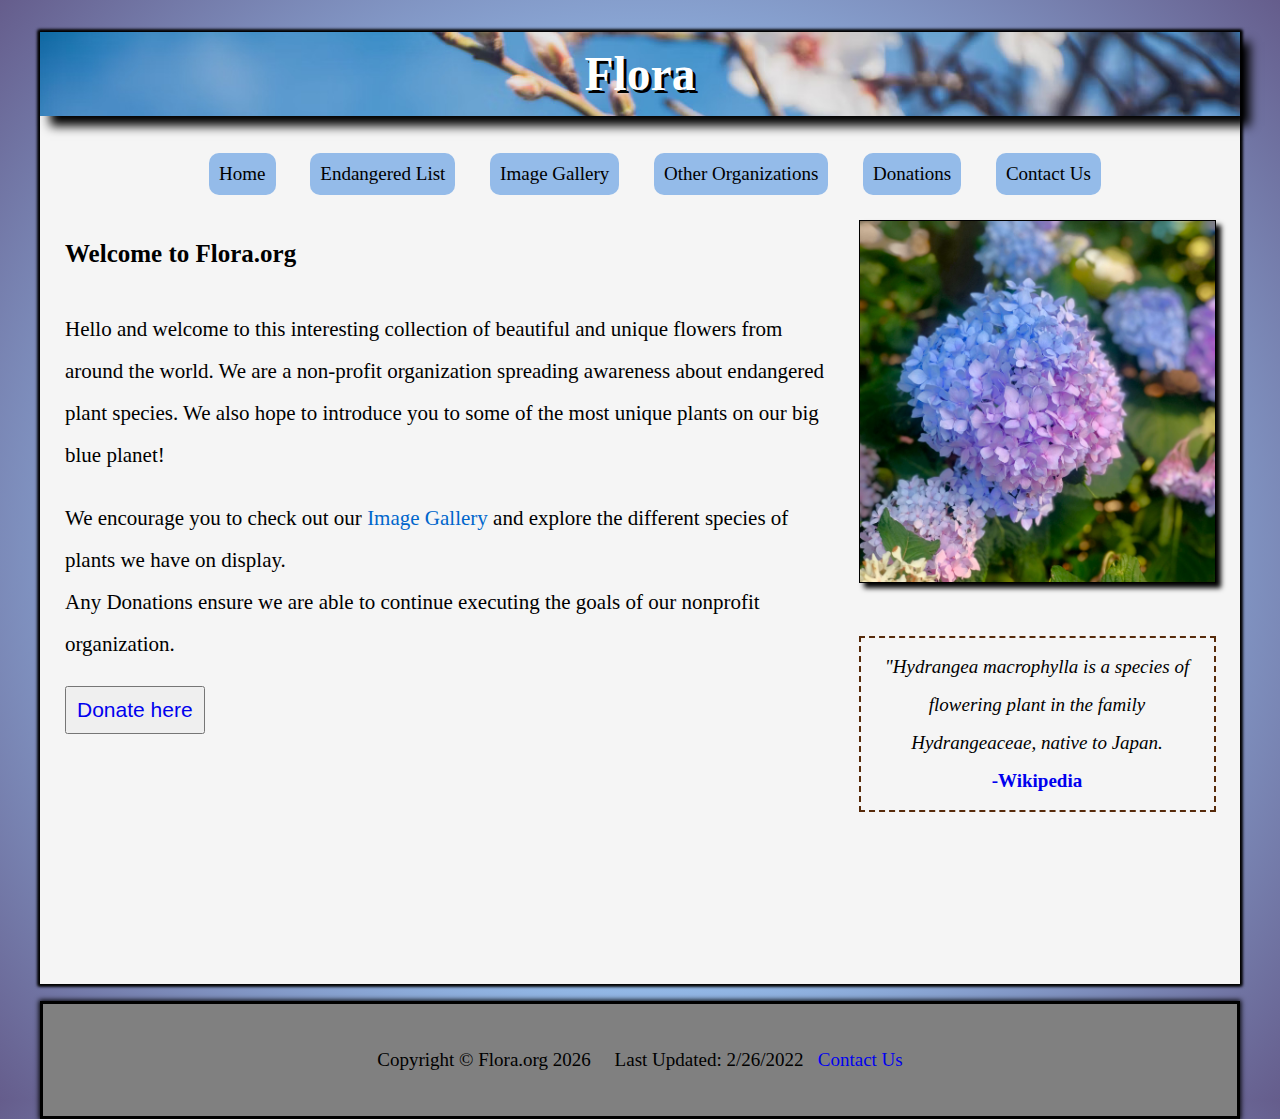
<file: index.html>
<!DOCTYPE html>
<html lang="en">
<head>
    <meta charset="UTF-8">
    <meta name="viewport" content="width=device-width, initial-scale=1">
    <link href="/styles.css" rel="stylesheet">
    <link href="/orglogo/logo.jpg" rel="icon" type="image/jpg">
    <title>Project Website</title>
</head>
<body>
     <div class="wrapper">   
        <header>
            <h1 id="header">Flora</h1>

            <nav>
                <a href="index.html">Home</a>
                <a href="/subPages/endangered.html">Endangered List</a>
                <a href="/subPages/imagegallery.html">Image Gallery</a>
                <a href="/subPages/otherorgs.html">Other Organizations</a>
                <a href="/subPages/donation.html">Donations</a>
                <a href="/subPages/contacts.html">Contact Us</a>
                
            </nav>
        </header>

            <main>
                <div class="main-content">
                            <div class="subheading1"><h4 style="font-size: 25px;">Welcome to Flora.org</h4>
                                <p>Hello and welcome to this interesting collection of beautiful and unique flowers from around the world. We are a non-profit organization spreading awareness about endangered plant species. We also hope to introduce you to some of the most unique plants on our big blue planet! </p>
                                <p>We encourage you to check out our <a href="/subPages/imagegallery.html" style="text-decoration:none; color: #0066cc;">Image Gallery</a> and explore the different species of plants we have on display. <br>Any Donations ensure we are able to continue executing the goals of our nonprofit organization.</p>
                            </div>

                            <div class="donation-btn"><button><a href="/subPages/donation.html#donations" style="text-decoration: none;">Donate here</a></button></div>
                            
                </div>        

                    <div class="sidebar">
                        <a href="https://unsplash.com/photos/xyXyha8Mh1g" target="_blank" title="Photograph source page">
                        <img id="sidebar-image" src="/images/mainpage.jpg" alt="Image of a blue and pink/purple handrangea flower.">     
                        </a>    
                

                    
                        
                        <p id="sidebar-text">
                            "Hydrangea macrophylla is a species of flowering plant in the family Hydrangeaceae, native to Japan. <a href="https://en.wikipedia.org/wiki/Hydrangea_macrophylla" target="_blank" id="artist-link" style="text-decoration:none;">-Wikipedia</a>
                        </p>
                    </div>    

                    
                
                
                                
                        
                        

            </main>
        
            <div class="footer"><footer>Copyright &copy; Flora.org <span id="currentYear"></span> &nbsp;&nbsp;&nbsp; Last Updated: 2/26/2022 &nbsp;&nbsp;<a href="/subPages/contacts.html" style="text-decoration:none;">Contact Us</a></footer></div>
    </div>    

<script>
    var date = new Date();
    var year = date.getFullYear();
    document.getElementById('currentYear').innerHTML = year; 
</script>


</body> 
</html>
</file>
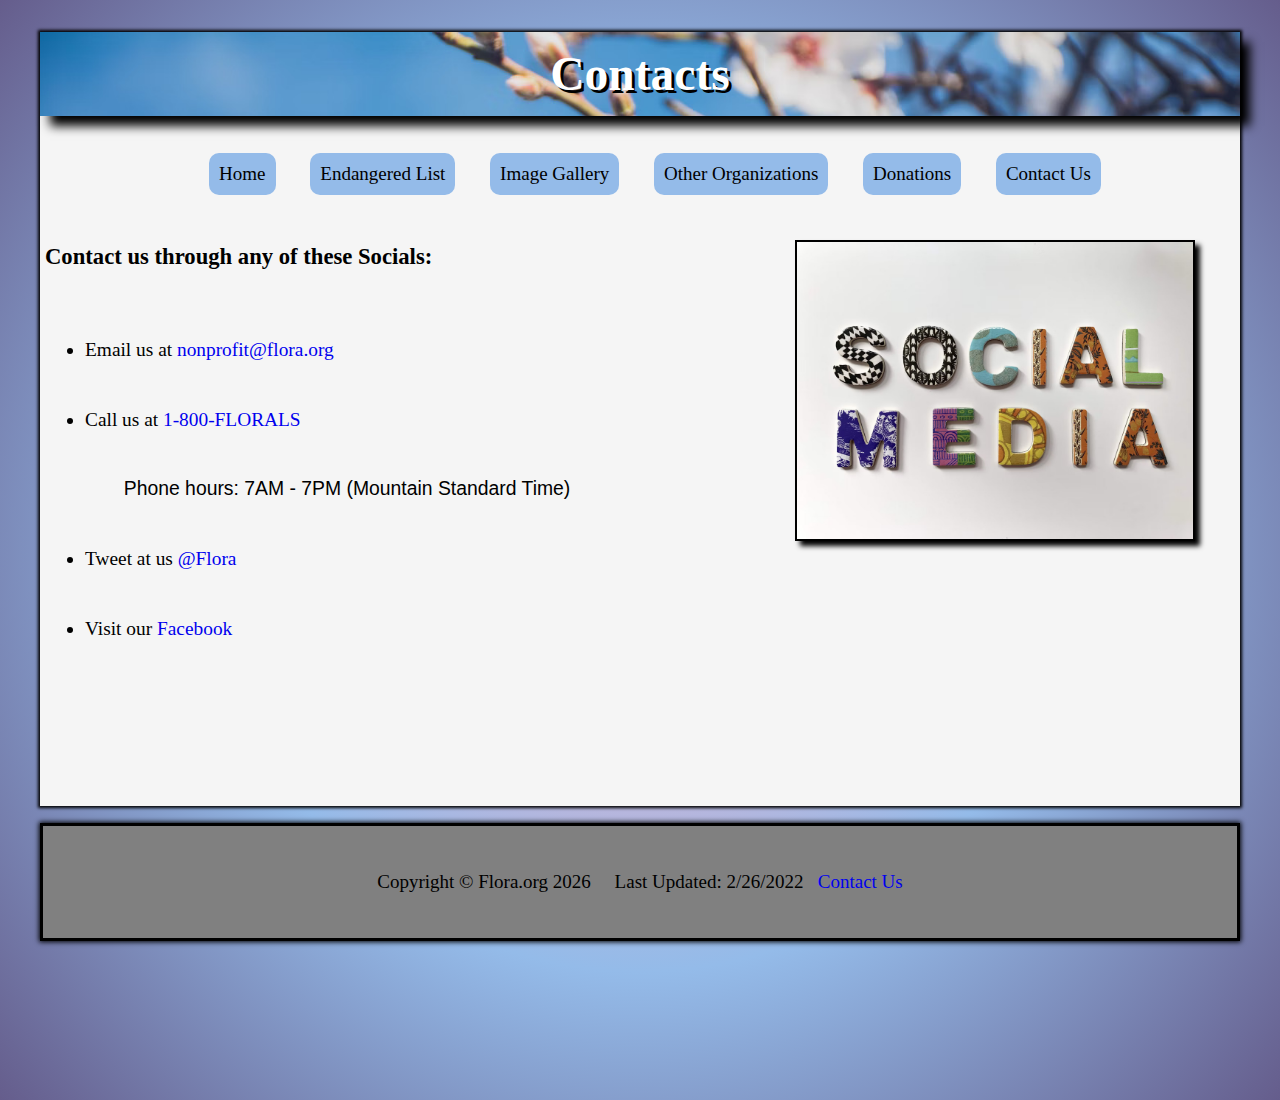
<file: subPages/contacts.html>
<!DOCTYPE html>
<html lang="en">
<head>
    <meta charset="UTF-8">
    <link href="/orglogo/logo.jpg" rel="icon" type="image/jpg">
    <meta name="viewport" content="width=device-width, initial-scale=1">
    <link href="/styles.css" rel="stylesheet">
    <link href="/orglogo/logo.jpg" rel="icon" type="image/jpg">
    <title>Contacts</title>
</head>
<body>
    <div class="contacts-banner">
        <header>
            <h1 id="contacts-header">Contacts</h1>

            <nav>
                <a href="/index.html">Home</a>
                <a href="endangered.html">Endangered List</a>
                <a href="imagegallery.html">Image Gallery</a>
                <a href="otherorgs.html">Other Organizations</a>
                <a href="donation.html">Donations</a>
                <a href="contacts.html">Contact Us</a>
                
            </nav>  
        </header> 
    </div>

   <main class="contacts-flex">

    <a href="https://unsplash.com/photos/CNbRsQj8mHQ" target="_blank">
        <img id="contacts-image"src="/images/contactus.jpg" alt="Image of text 'Contact Us' arranged with cube blocks" width="400">
    </a>

    <div class="contacts-main">

    <h3>Contact us through any of these Socials:</h3>
    <ul class="contacts-links">
        <li>Email us at <a href="mailto:osan2@student.cccs.edu">nonprofit@flora.org</a></li>
        <li>Call us at <a href="tel:777-777-7777">1-800-FLORALS</a></li>
        <p id="contacts-hours" style="font-family:Arial, Helvetica, sans-serif">Phone hours: 7AM - 7PM (Mountain Standard Time)</p>
        <li>Tweet at us <a href="https://www.twitter.com" target="_blank">@Flora</a></li>
        <li>Visit our <a href="https://www.facebook.com" target="_blank">Facebook</a></li>
    </ul>

    

    </div>

   </main>

   <div class="footer"><footer>Copyright &copy; Flora.org <span id="currentYear"></span> &nbsp;&nbsp;&nbsp; Last Updated: 2/26/2022 &nbsp;&nbsp;<a href="/subPages/contacts.html" style="text-decoration:none;">Contact Us</a></footer></div>
   
   <script>
    var date = new Date();
    var year = date.getFullYear();
    document.getElementById('currentYear').innerHTML = year; 
</script>
</body>
</html>
</file>
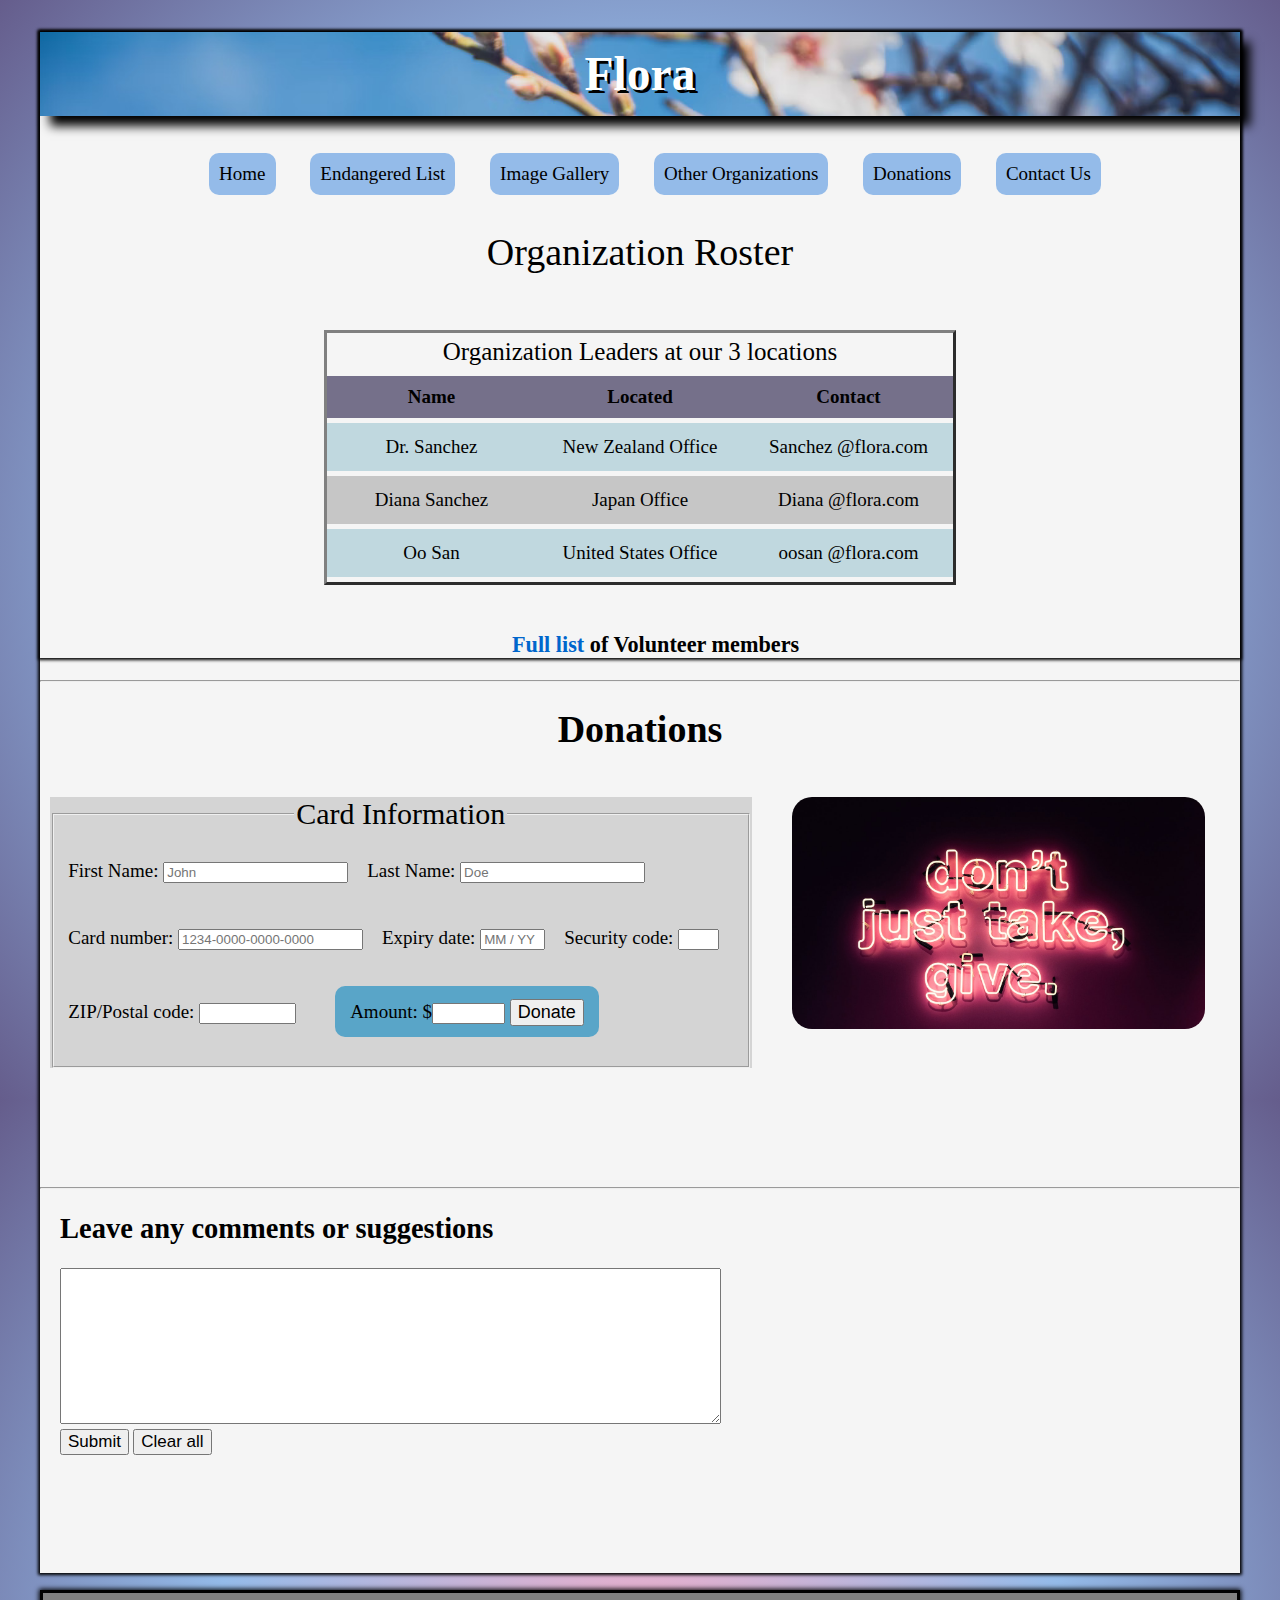
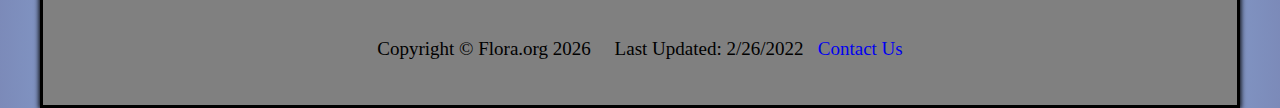
<file: subPages/donation.html>
<!DOCTYPE html>
<html lang="en">
<head>
    <meta charset="UTF-8">
    <link href="/orglogo/logo.jpg" rel="icon" type="image/jpg">
    <meta name="viewport" content="width=device-width, initial-scale=1.0">
    <link href="/styles.css" rel="stylesheet">
    <title>Donations</title>
    <script
src="https://ajax.googleapis.com/ajax/libs/jquery/3.2.1/jquery.min.js">
</script>
<script>
$(document).ready(function() {
   $('#more').click(function(){
       $('.details').slideToggle();
   });
});
</script>
</head>
<body>
    
    <div class="wrapper">   
        <header>
            <h1 id="header">Flora</h1>

            <nav>
                <a href="../index.html">Home</a>
                <a href="/subPages/endangered.html">Endangered List</a>
                <a href="/subPages/imagegallery.html">Image Gallery</a>
                <a href="/subPages/otherorgs.html">Other Organizations</a>
                <a href="/subPages/donation.html">Donations</a>
                <a href="/subPages/contacts.html">Contact Us</a>
                
            </nav>
        </header>
        <main></main>
    
        <h1 style="text-align:center; font-weight: 500;">Organization Roster</h1>
        <div class="table">
        <table border="3">
        <caption>Organization Leaders at our 3 locations</caption>
            <tr>
                <th id="name" scope="col">Name</th>
                <th id="location" scope="col">Located</th>
                <th id="contact" scope="col">Contact</th>
            </tr>
            <tr>
                <td headers="name">Dr. Sanchez</td>
                <td headers="location">New Zealand Office</td>
                <td headers="contact">Sanchez @flora.com</td>
            </tr>
            <tr>
                <td headers="name">Diana Sanchez</td>
                <td headers="location">Japan Office</td>
                <td headers="contact">Diana @flora.com</td>
            </tr>
            <tr>
                <td headers="name">Oo San</td>
                <td headers="location">United States Office</td>
                <td headers="contact">oosan @flora.com</td>
            </tr>
        </table>
        </div>

<!-- Hidden Tables -->


        <div class="volunteer-link">
        <h3 id="full-list"><a id="more" title="Click for the full list of our volunteers">Full list</a> of Volunteer members</h3></div>

        <div class="details">
            <table border="2" class="volunteer-table">
            <caption>Flora  Volunteer members</caption>
                <tr>
                    <th>Name</th>
                    <th>Located</th>
                    <th>Contact</th>
                <tr>
                <tr>
                    <td>Itzel Howe</td>
                    <td>United States Office</td>
                    <td>contact @flora.com</td>
                </tr>
                <tr>
                    <td>Linda Jarvis</td>
                    <td>Japan Office</td>
                    <td>contact @flora.com</td>
                </tr>
                <tr>
                    <td>Cheyenne Woods</td>
                    <td>New Zealand Office</td>
                    <td>contact @flora.com</td>
                </tr>
                <tr>
                    <td>Devan Serrano</td>
                    <td>Japan Office</td>
                    <td>contact @flora.com</td>
                </tr>
                <tr>
                    <td>Amira Dickerson</td>
                    <td>New Zealand Office</td>
                    <td>contact @flora.com</td>
                </tr>
                <tr>
                    <td>Ainsley Walsh</td>
                    <td>United States Office</td>
                    <td>contact @flora.com</td>
                </tr>
                <tr>
                    <td>Alfonso Shields</td>
                    <td>New Zealand Office</td>
                    <td>contact @flora.com</td>
                </tr>
                <tr>
                    <td>Connor Olson</td>
                    <td>United States Office</td>
                    <td>contact @flora.com</td>
                </tr>
                <tr>
                    <td>Aliyah Ramirez</td>
                    <td>Japan Office</td>
                    <td>contact @flora.com</td>
                </tr>
        
                
            </table>

        </div>

    </div><hr id="donations">

    <h1 style="text-align:center; padding-bottom:10px;">Donations</h1><div class="donation-grid">
    <div class="donation-form">

        <form name="donation-form" method="post" id="donation-form" action="http://webdevbasics.net/scripts/demo.php">

            <fieldset>
                <legend>Card Information</legend><br>
                <label for="fname">First Name: <input type="text" name="fname" id="fname" required="required" placeholder="John"></label>
&nbsp;&nbsp;
                <label for="lname">Last Name: <input type="text" name="lname" id="lname" required="required" placeholder="Doe"></label>

                <br><br><br>

                <label for="card-number" style="margin-top: 20px;">Card number: <input type="tel" name="card-number" id="card-number" placeholder="1234-0000-0000-0000" required="required"></label>
&nbsp;&nbsp;
                <label for="expiry-date">Expiry date: <input type="tel" name="expiry-date" id="expiry-date" placeholder="MM / YY" size="5" required="required"></label>
&nbsp;&nbsp;
                <label for="security-code">Security code: <input type="tel" name="security-code" id="security-code" size="2" required="required"></label>
&nbsp;&nbsp;<br><br><br>
                <label for="postal-code">ZIP/Postal code: <input type="tel" name="postal-code" id="postal-code" required="required" size="9"></label>
&nbsp;&nbsp;
                <div class="pay-button" style="display: inline;"><label for="amount">Amount: $<input type="tel" name="amount" id="amount" required="required" size="6"></label>

                <label for="pay"><input type="submit" value="Donate" name="pay" id="pay" required="required" style="font-size: 18px;"></label></div>

            </fieldset>
        </form>
        </div>
        
        <img id="donate-img" src="/images/donate1.jpg" alt="Monetary change in hands with a caption of 'make a change'" title="Photo by @fkaregan">

        <img id="hidden-donate-img" src="/images/donate1.jpg" alt="Monetary change in hands with a caption of 'make a change'" title="Photo by @fkaregan">

    </div>
<hr>
        <div class="comments-section" id="comments">
            <h2>Leave any comments or suggestions</h2>
        <form name="comments" id="comments" method="post"  action="http://webdevbasics.net/scripts/demo.php">
            <!-- http://webdevbasics.net/scripts/demo.php -->
            
            <div class="comments-grid">

                <div class="textarea"><label for="comments">
                    <textarea name="comments" id="comments" cols="80" rows="10"></textarea>
                </label></div>

                <label for="comments-submit" id="comments-submit">
                    <input type="submit" id="comments-submit" value="Submit">
                </label>
                <label for="comments-reset" id="comments-reset">
                    <input type="reset" value="Clear all" id="comments-reset">
                </label>
            </div>
            
        </form>
    </div>













        






    

   
 
</main>
<div class="footer"><footer>Copyright &copy; Flora.org <span id="currentYear"></span> &nbsp;&nbsp;&nbsp; Last Updated: 2/26/2022 &nbsp;&nbsp;<a href="/subPages/contacts.html" style="text-decoration:none;">Contact Us</a></footer></div>

<script>
    var date = new Date();
    var year = date.getFullYear();
    document.getElementById('currentYear').innerHTML = year; 
</script>

</div>
</body>
</html>
</file>
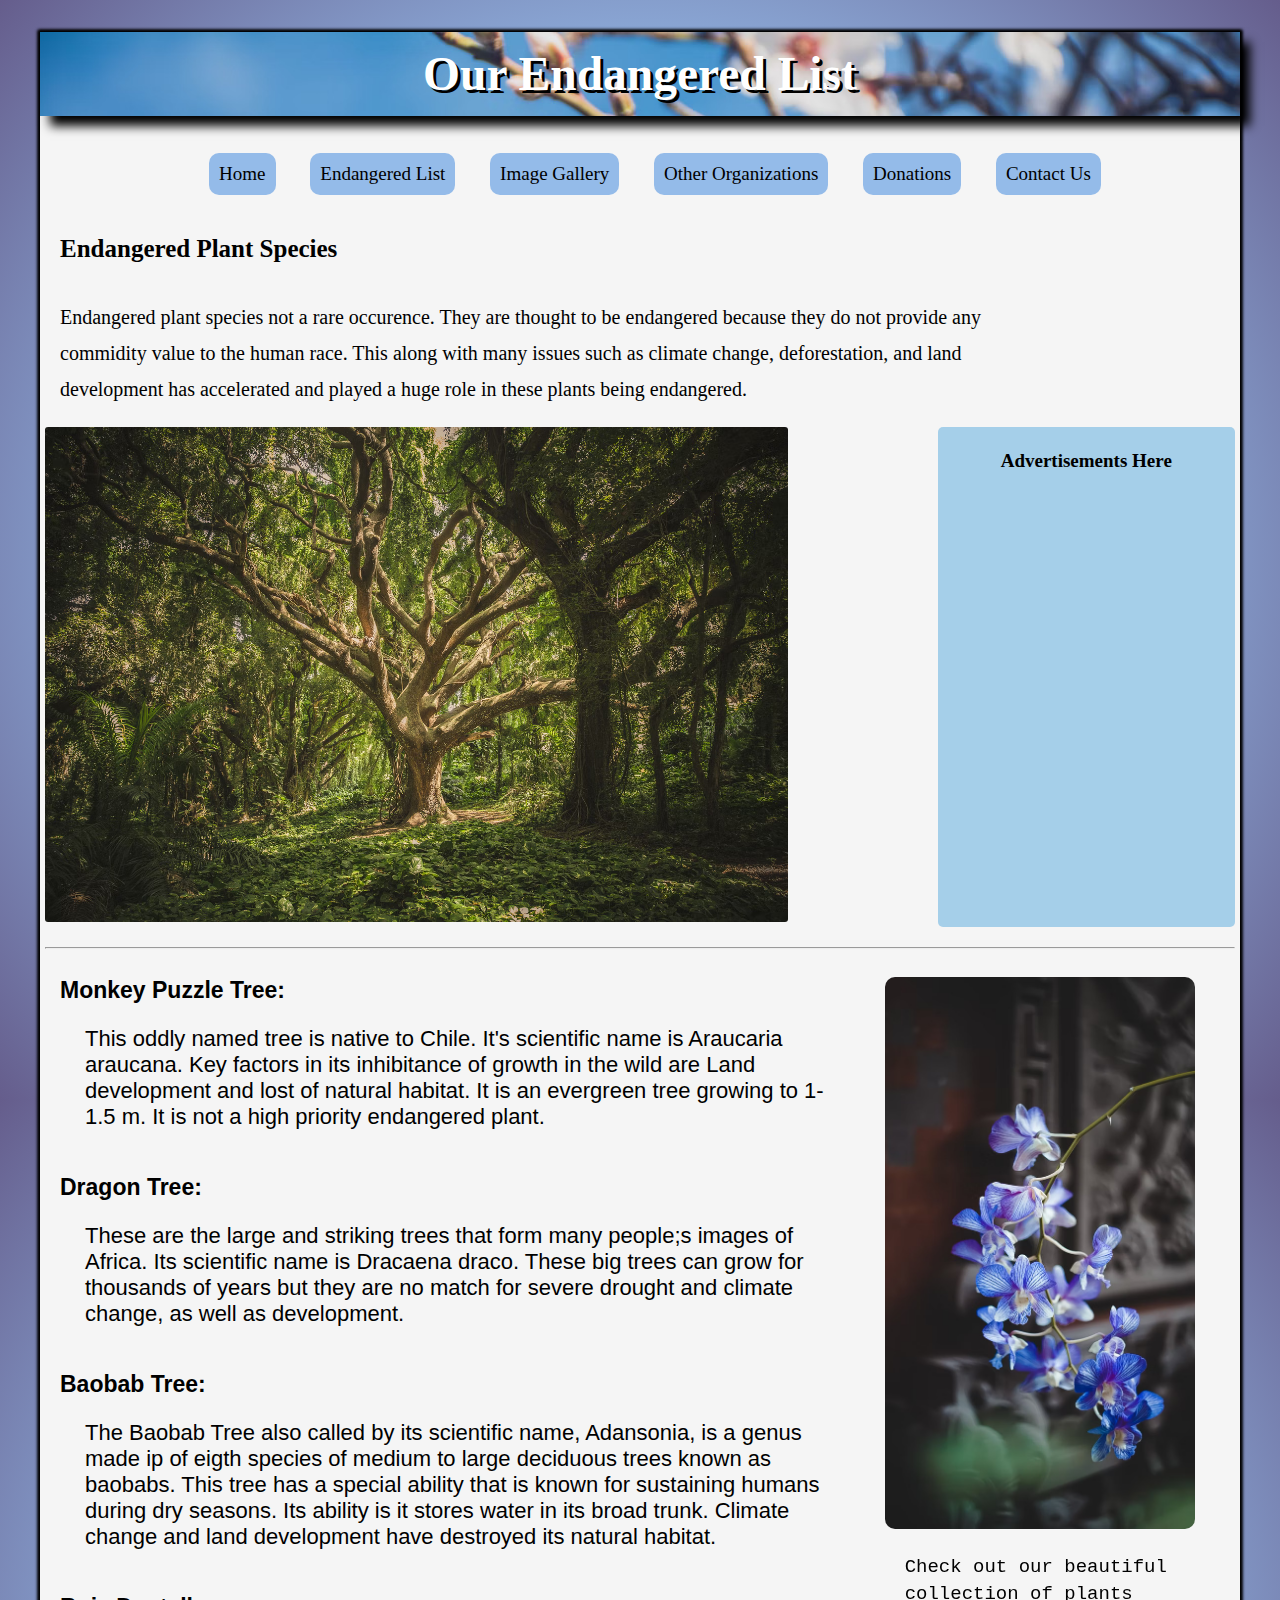
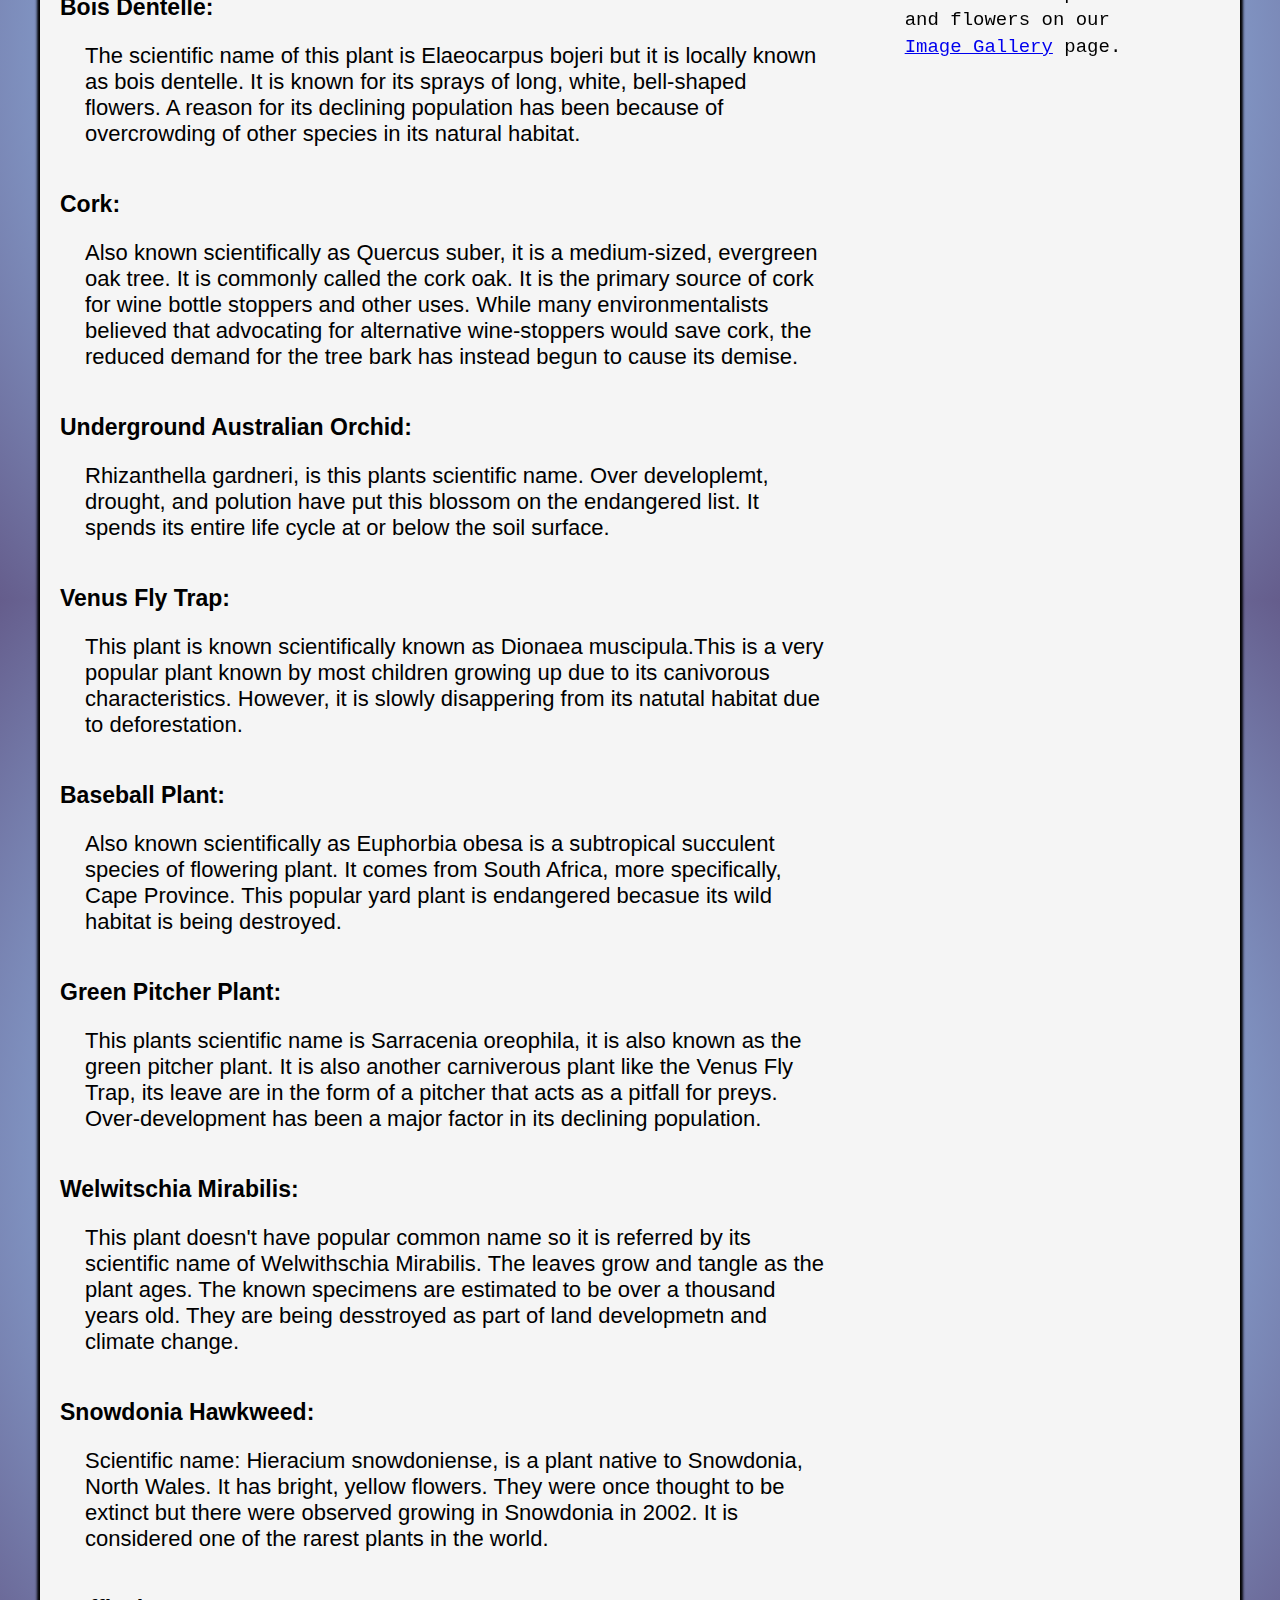
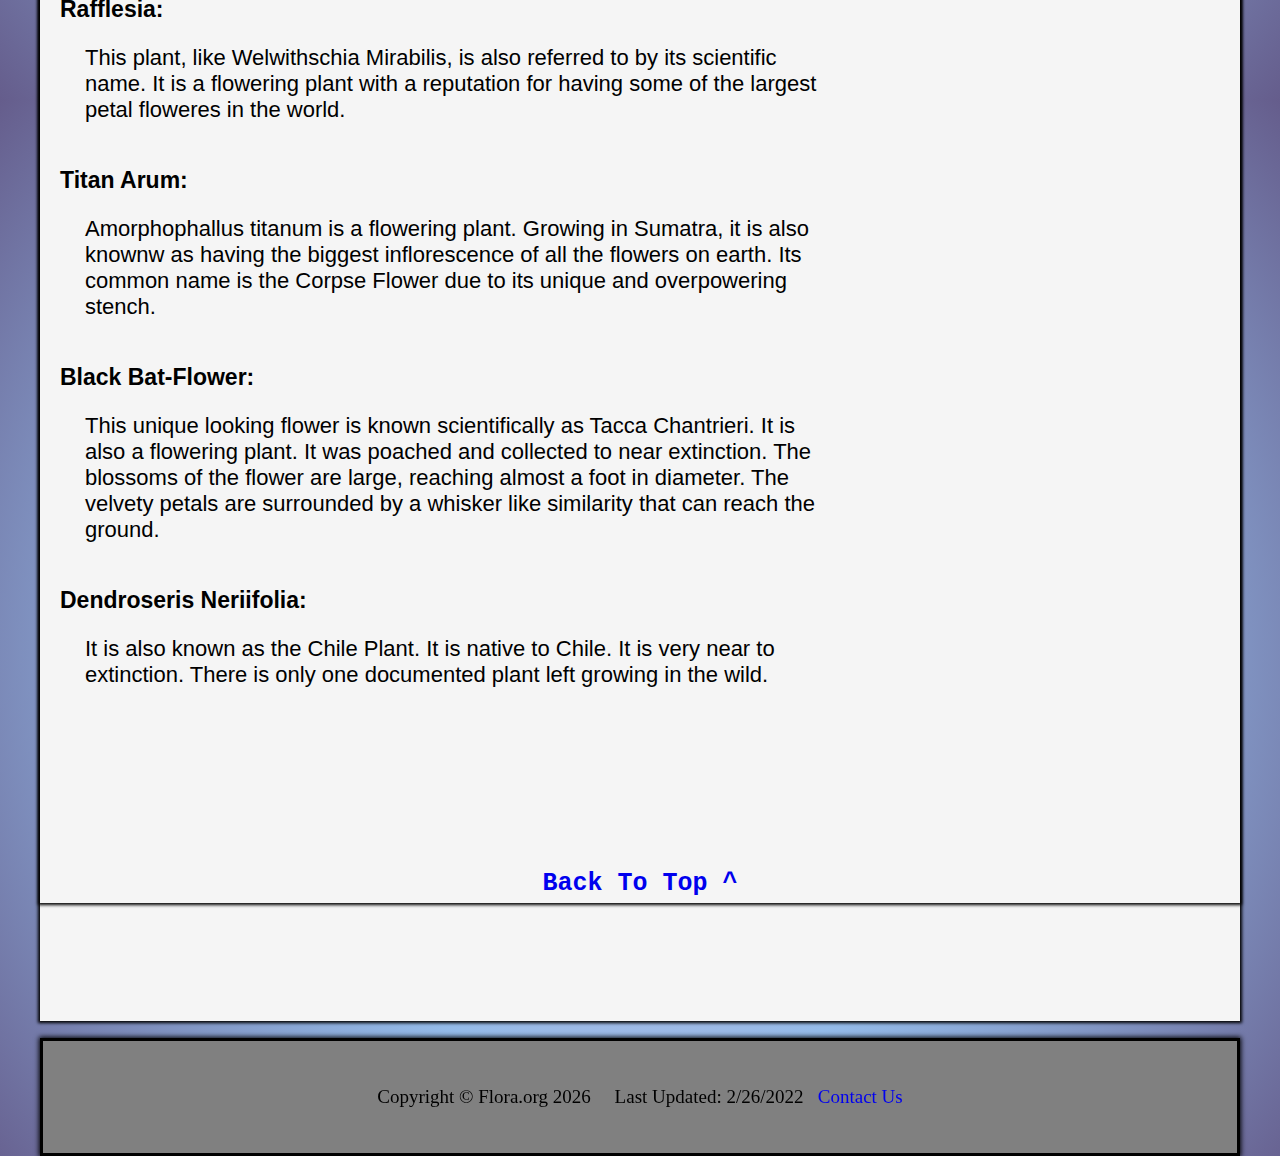
<file: subPages/endangered.html>
<!DOCTYPE html>
<html lang="en">
<head>
    <meta charset="UTF-8">
    <link href="/orglogo/logo.jpg" rel="icon" type="image/jpg">
    <meta name="viewport" content="width=device-width, initial-scale=1">
    <link href="/styles.css" rel="stylesheet">

    <title>Endangered Plants</title>
</head>
<body>
    <div class="wrapper">
        <header>
            <h1 id="header" id="endangered-header" >Our Endangered List</h1>

            <nav id="endangered-top">
                <a href="../index.html">Home</a>
                <a href="/subPages/endangered.html">Endangered List</a>
                <a href="/subPages/imagegallery.html">Image Gallery</a>
                <a href="/subPages/otherorgs.html">Other Organizations</a>
                <a href="/subPages/donation.html">Donations</a>
                <a href="/subPages/contacts.html">Contact Us</a>
                
            </nav>
        </header>

        <main>
            <div class="endangered-heading">

            <h2 style="font-size: 25px; padding: 15px 15px;">Endangered Plant Species</h2>
            <p id="endangeredlist-p" style="font-size: 20px;">Endangered plant species not a rare occurence. They are thought to be endangered because they do not provide any commidity value to the human race. This along with many issues such as climate change, deforestation, and land development has accelerated and played a huge role in these plants being endangered.</p>
        </div>

        <div class="endangered-main-grid">
            <div class="endangeredlist-main-pic">
                <a href="https://unsplash.com/photos/sMQiL_2v4vs" target="_blank">
                    <img src="../images/tree.jpg" alt="Big green tree in a forest with sunshine through its leaves" title="Click for image source page">
                </a>
            </div> 
            <div class="endangered-adspace"><h1>Advertisements Here</h1></div>
        </div>
            <hr>

            <div class="endangeredlist-grid">

                <section>

                    <dl>

                        <dt>Monkey Puzzle Tree:</dt><br>
                        <dd>This oddly named tree is native to Chile. It's scientific name is Araucaria araucana. Key factors in its inhibitance of growth in the wild are Land development and lost of natural habitat. It is an evergreen tree growing to 1-1.5 m. It is not a high priority endangered plant.</dd><br><br>

                        <dt>Dragon Tree:</dt><br>
                        <dd>These are the large and striking trees that form many people;s images of Africa. Its scientific name is Dracaena draco. These big trees can grow for thousands of years but they are no match for severe drought and climate change, as well as development.</dd><br><br>

                        <dt>Baobab Tree:</dt><br>
                        <dd>The Baobab Tree also called by its scientific name, Adansonia, is a genus made ip of eigth species of medium to large deciduous trees known as baobabs. This tree has a special ability that is known for sustaining humans during dry seasons. Its ability is it stores water in its broad trunk. Climate change and land development have destroyed its natural habitat.</dd><br><br>

                        <dt>Bois Dentelle:</dt><br>
                        <dd>The scientific name of this plant is Elaeocarpus bojeri but it is locally known as bois dentelle. It is known for its sprays of long, white, bell-shaped flowers. A reason for its declining population has been because of overcrowding of other species in its natural habitat.</dd><br><br>

                        <dt>Cork:</dt><br>
                        <dd>Also known scientifically as Quercus suber, it is a medium-sized, evergreen oak tree. It is commonly called the cork oak. It is the primary source of cork for wine bottle stoppers and other uses. While many environmentalists believed that advocating for alternative wine-stoppers would save cork, the reduced demand for the tree bark has instead begun to cause its demise.</dd><br><br>

                        <dt>Underground Australian Orchid:</dt><br>
                        <dd>Rhizanthella gardneri, is this plants scientific name. Over developlemt, drought, and polution have put this blossom on the endangered list. It spends its entire life cycle at or below the soil surface.</dd><br><br>

                        <dt>Venus Fly Trap:</dt><br>
                        <dd>This plant is known scientifically known as Dionaea muscipula.This is a very popular plant known by most children growing up due to its canivorous characteristics. However, it is slowly disappering from its natutal habitat due to deforestation. </dd><br><br>

                        <dt>Baseball Plant:</dt><br>
                        <dd>Also known scientifically as Euphorbia obesa is a subtropical succulent species of flowering plant. It comes from South Africa, more specifically, Cape Province. This popular yard plant is endangered becasue its wild habitat is being destroyed.</dd><br><br>

                        <dt>Green Pitcher Plant:</dt><br>
                        <dd>This plants scientific name is Sarracenia oreophila, it is also known as the green pitcher plant. It is also another carniverous plant like the Venus Fly Trap, its leave are in the form of a pitcher that acts as a pitfall for preys. Over-development has been a major factor in its declining population.</dd><br><br>

                        <dt>Welwitschia Mirabilis:</dt><br>
                        <dd>This plant doesn't have popular common name so it is referred by its scientific name of Welwithschia Mirabilis. The leaves grow and tangle as the plant ages. The known specimens are estimated to be over a thousand years old. They are being desstroyed as part of land developmetn and climate change.</dd><br><br>

                        <dt>Snowdonia Hawkweed:</dt><br>
                        <dd>Scientific name: Hieracium snowdoniense, is a plant native to Snowdonia, North Wales. It has bright, yellow flowers. They were once thought to be extinct but there were observed growing in Snowdonia in 2002. It is considered one of the rarest plants in the world.</dd><br><br>

                        <dt>Rafflesia:</dt><br>
                        <dd>This plant, like Welwithschia Mirabilis, is also referred to by its scientific name. It is a flowering plant with a reputation for having some of the largest petal floweres in the world.</dd><br><br>

                        <dt>Titan Arum:</dt><br>
                        <dd>Amorphophallus titanum is a flowering plant. Growing in Sumatra, it is also knownw as having the biggest inflorescence of all the flowers on earth. Its common name is the Corpse Flower due to its unique and overpowering stench.</dd><br><br>

                        <dt>Black Bat-Flower:</dt><br>
                        <dd>This unique looking flower is known scientifically as Tacca Chantrieri. It is also a flowering plant. It was poached and collected to near extinction. The blossoms of the flower are large, reaching almost a foot in diameter. The velvety petals are surrounded by a whisker like similarity that can reach the ground.</dd><br><br>

                        <dt>Dendroseris Neriifolia:</dt><br>
                        <dd>It is also known as the Chile Plant. It is native to Chile. It is very near to extinction. There is only one documented plant left growing in the wild. </dd><br><br>

                    </dl>

                </section>

                        <div class="endangered-sidebar">
                            <figure>
                                <a href="https://unsplash.com/photos/OrKgC0M8Lj8" target="_blank" title="Image Source Page">
                                    <img src="../images/endangeredsidebar.jpg" alt="Blue, purple, and white orchid flower">
                                </a>
                                <figcaption>Check out our beautiful collection of plants and flowers on our <a href="imagegallery.html">Image Gallery</a> page. </figcaption>
                            </figure>
                        </div>   

                        
            </div>

            <br><br><br><br>
            
            <div class="img-gallery-top"><a href="#endangered-top" style="text-decoration:none;">Back To Top ^</a></div>
            </div>
        
        </main>

        <div class="footer"><footer>Copyright &copy; Flora.org <span id="currentYear"></span> &nbsp;&nbsp;&nbsp; Last Updated: 2/26/2022 &nbsp;&nbsp;<a href="/subPages/contacts.html" style="text-decoration:none;">Contact Us</a></footer></div>
    
    </div>

    <script>
        var date = new Date();
        var year = date.getFullYear();
        document.getElementById('currentYear').innerHTML = year; 
    </script>
    
</body>
</html>
</file>
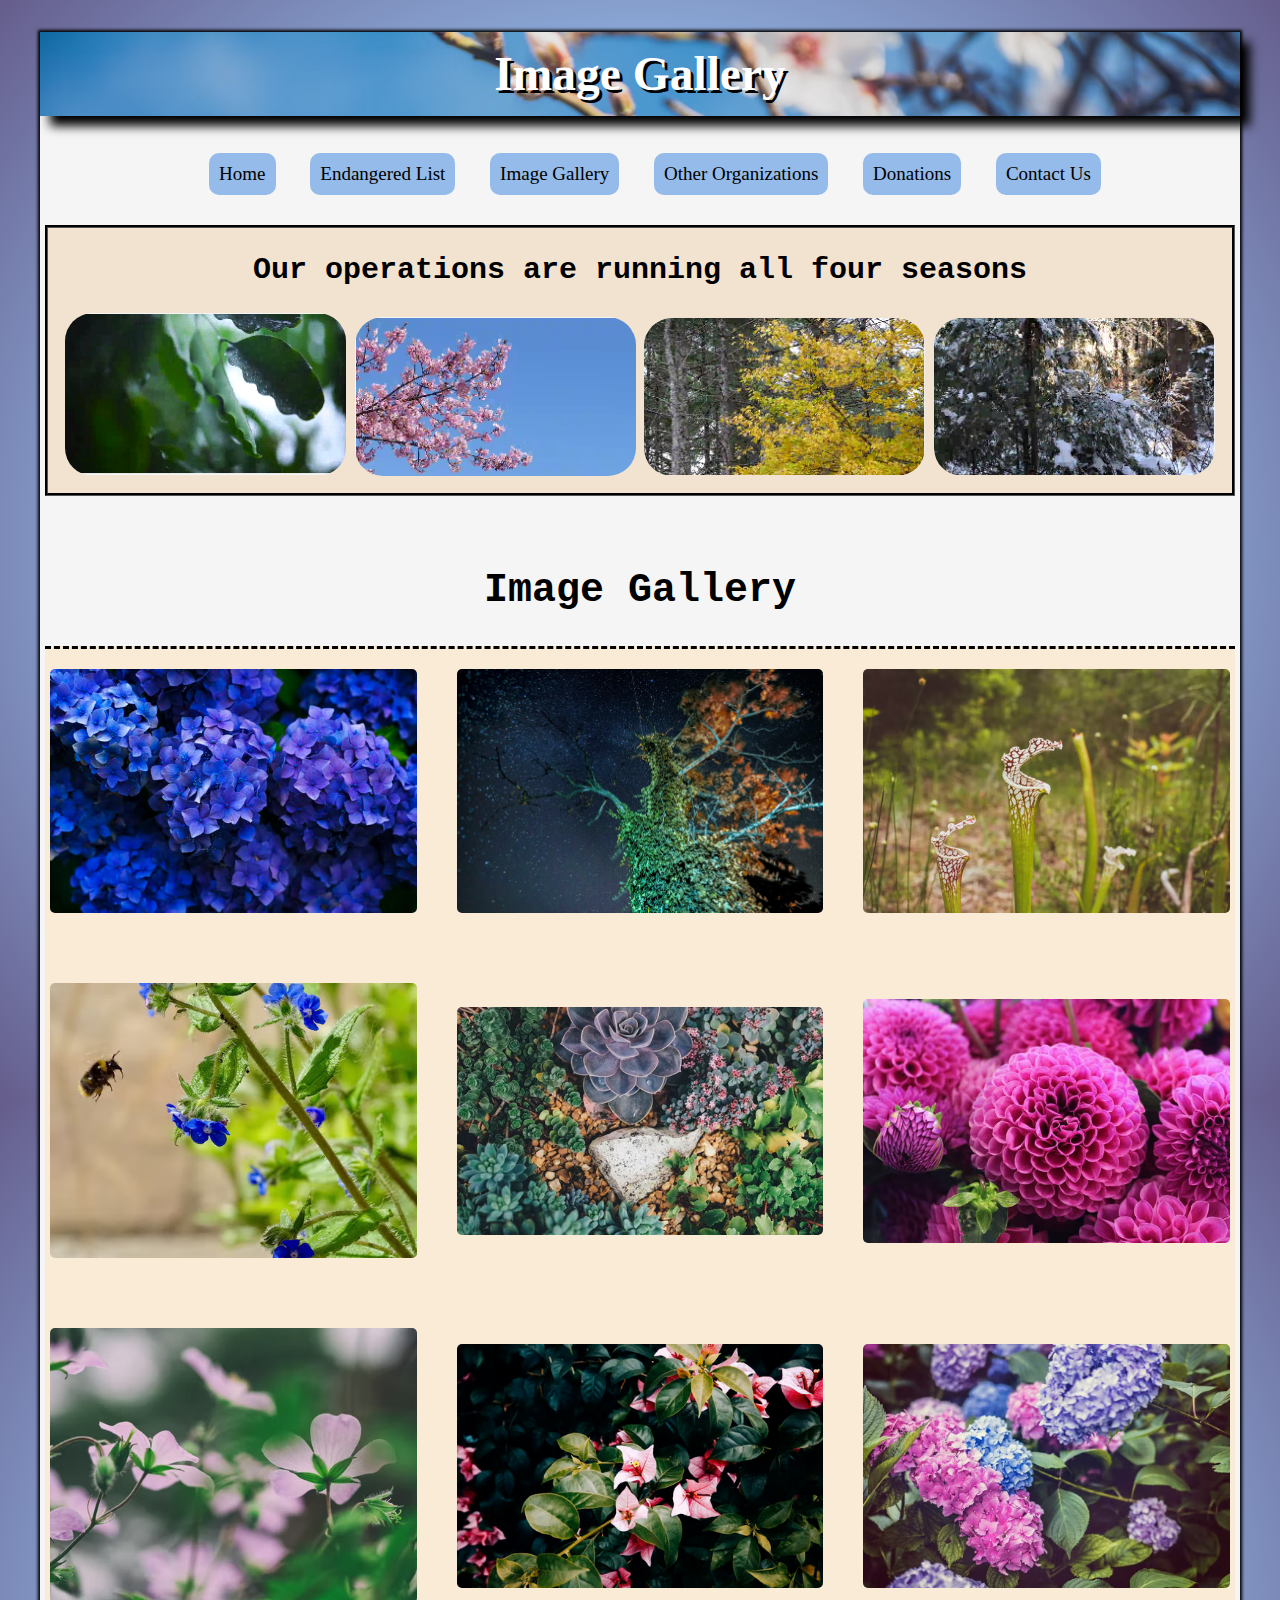
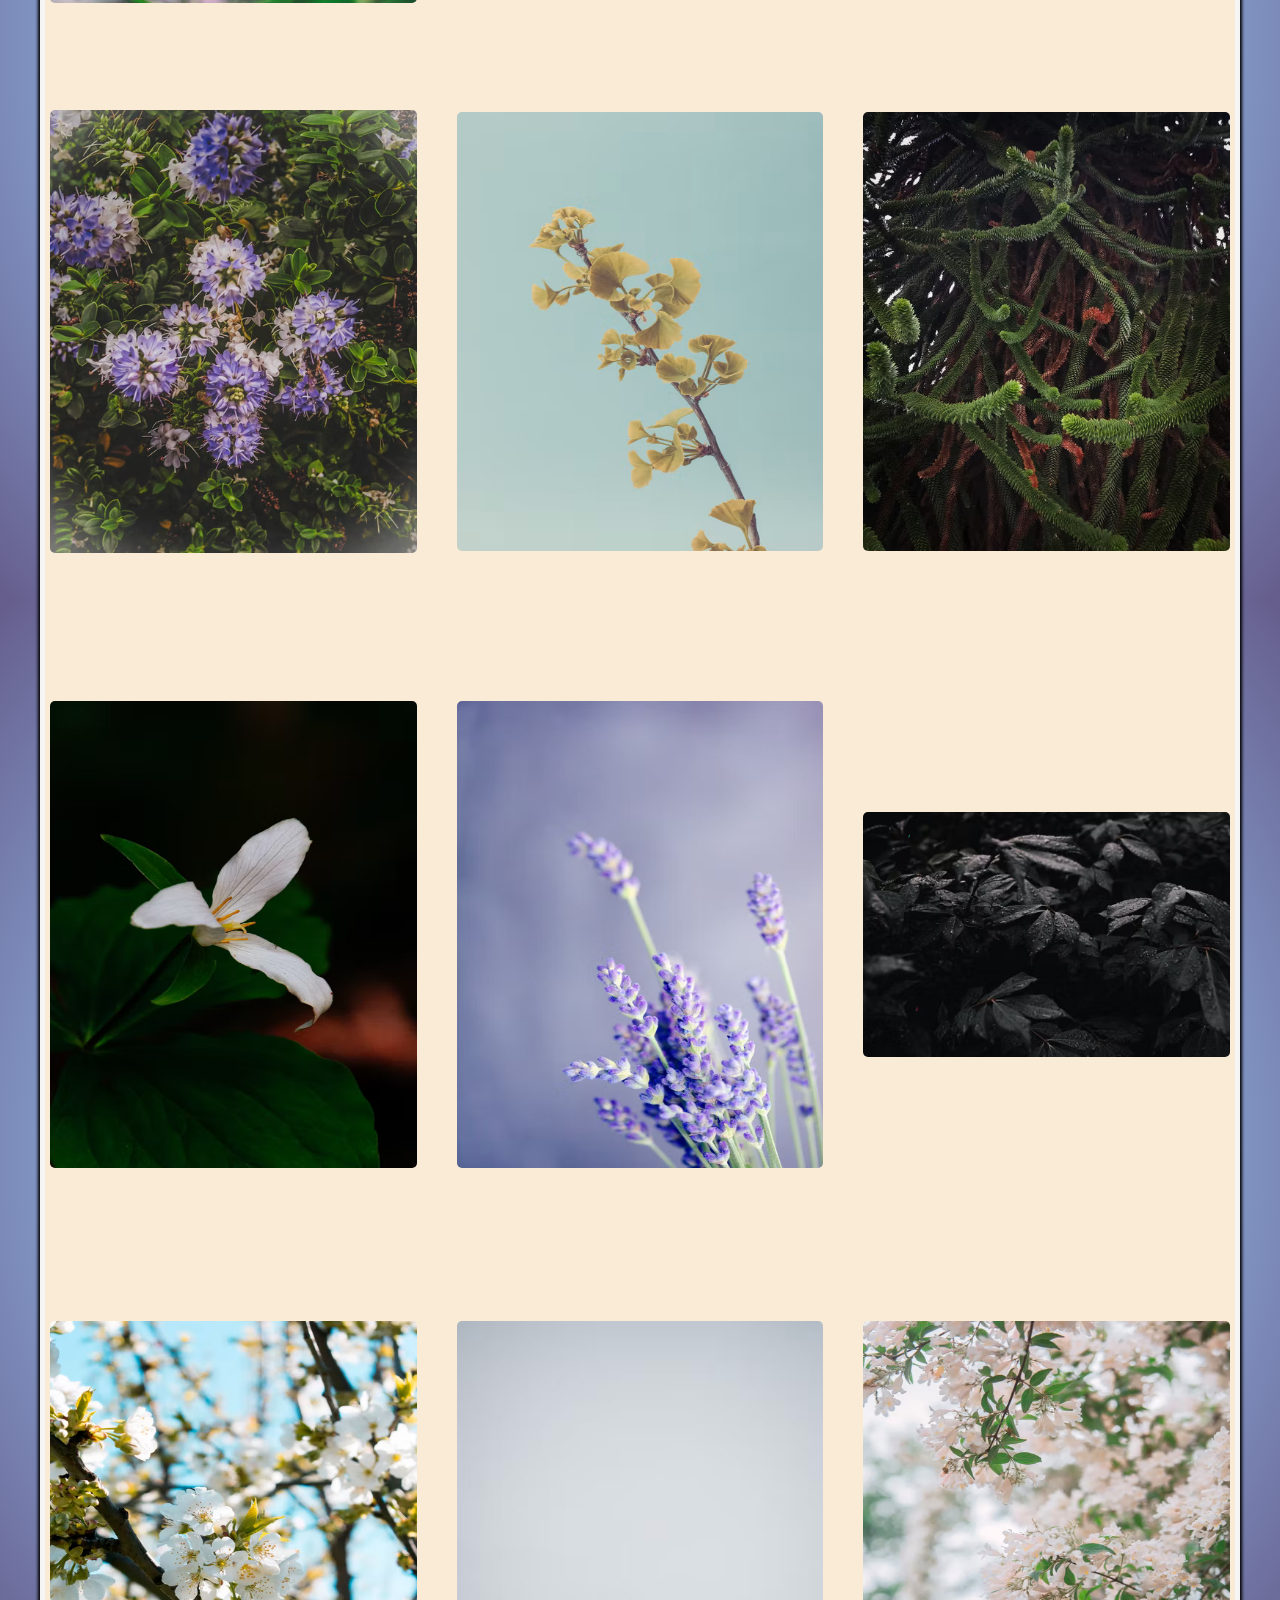
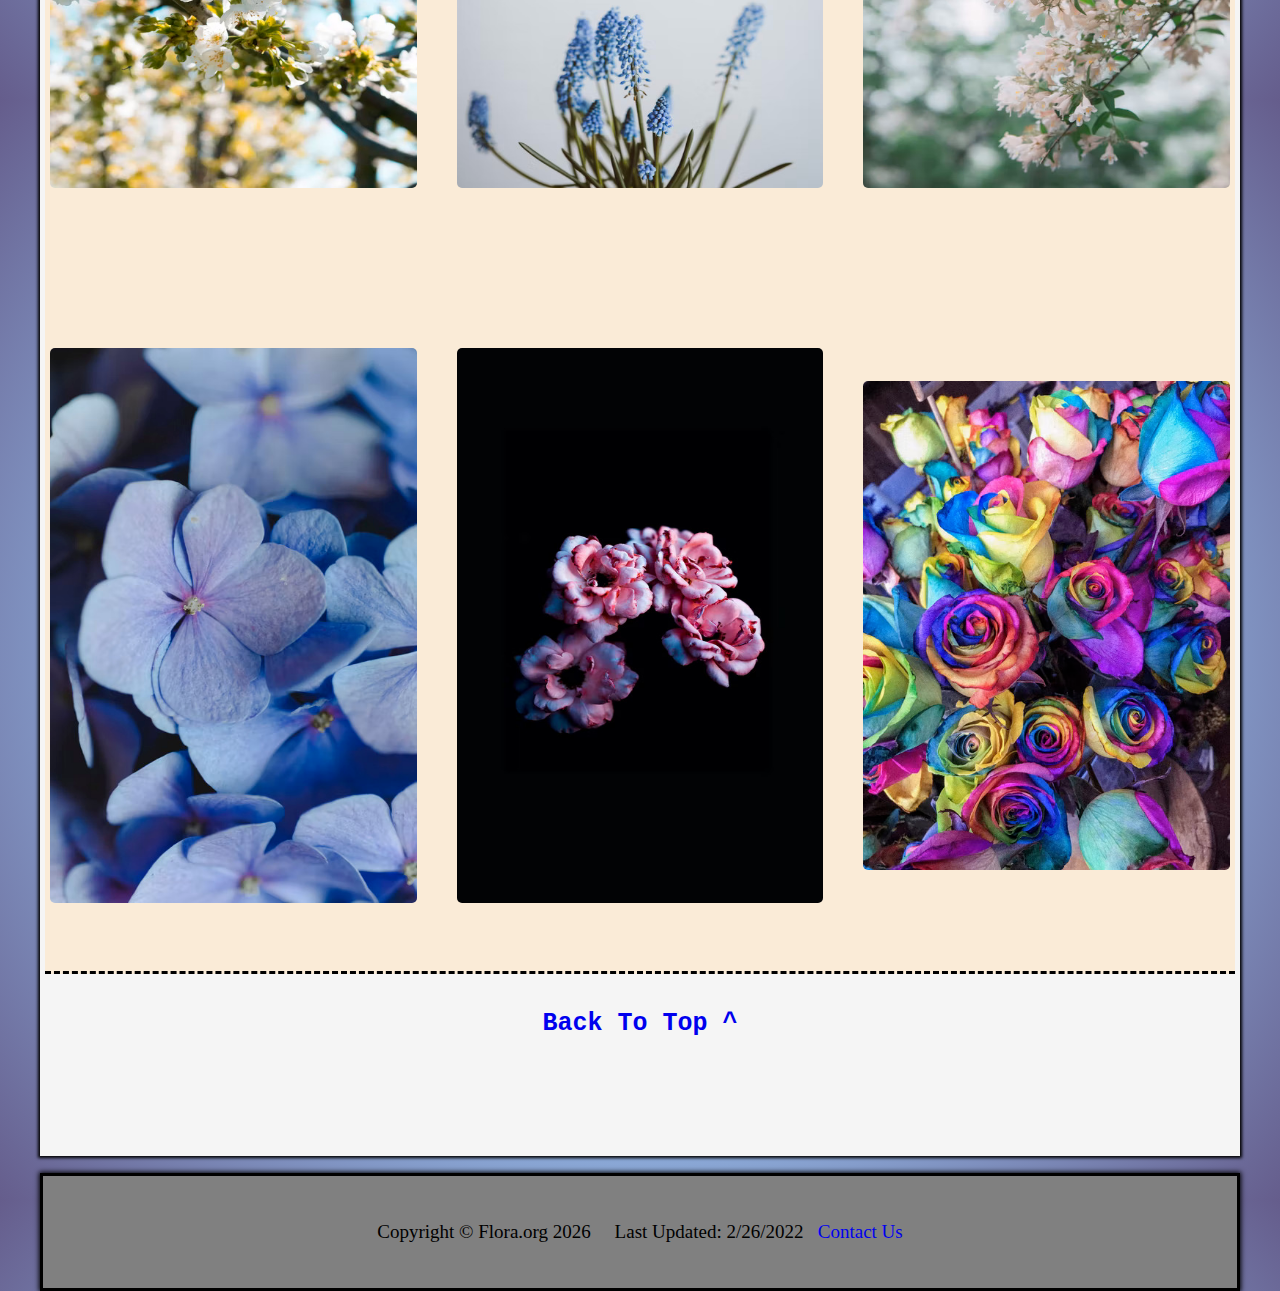
<file: subPages/imagegallery.html>
<!DOCTYPE html>
<html lang="en">
<head>
    <meta charset="UTF-8">
    <link href="/styles.css" rel="stylesheet">
    <link href="/orglogo/logo.jpg" rel="icon" type="image/jpg">
    <meta name="viewport" content="width=device-width, initial-scale=1.0">
    <title>Image Gallery</title>
    
</head>
<body id="img-gallery-top">


    <div class="imagegallery-wrapper">   
        <header>
            <h1 id="header">Image Gallery</h1>

            <nav>
                <a href="../index.html">Home</a>
                <a href="/subPages/endangered.html">Endangered List</a>
                <a href="/subPages/imagegallery.html">Image Gallery</a>
                <a href="/subPages/otherorgs.html">Other Organizations</a>
                <a href="/subPages/donation.html">Donations</a>
                <a href="/subPages/contacts.html">Contact Us</a>
                
            </nav>
        </header>

        <main>
            <div class="video-intro">
            <h2>Our operations are running all four seasons</h2>
            
            <div class="intro-vids-flex">
                
                

                <video src="../videos/Leaves.mp4" quality="high" title="Spring" autoplay type="video/mp4" loop="loop" poster="../video-posters/Spring.png" id="video1"></video>

                

                <video src="../videos/blossom.mp4" quality="high" title="Summer" autoplay type="video/mp4" loop="loop" poster="../video-posters/Summer.png" id="video2"></video>

                <video src="../videos/Fall.mp4" quality="high" title="Fall" autoplay type="video/mp4" loop="loop" poster="../video-posters/Fall.png" id="video3"></video>

                <video src="../videos/winter.mp4" quality="high" title="Winter" autoplay type="video/mp4" loop="loop" poster="../video-posters/Winter.png" id="video4"></video>

                

            </div></div>
        
             <br>

             
            <h2 id="imagegallery-h2">Image Gallery</h2>

            <div class="image-gallery-grid">

                

                
                <img src="../imagegallery/p6.jpg" id="p6" alt="Deep Blue Hydrangea" title="Deep Blue Hydrangea">
            
                <img src="../imagegallery/p2.jpg"  id="p2" alt="Green tree on fire" title="Green tree on fire">

                <img src="../imagegallery/p5.jpg" id="p5" alt="Pitcher Plant" title="Pitcher Plant">


                
                <img src="../imagegallery/p4.jpg" id="p4" alt="Blue-petaled flowers with bee hovering above" title="Blue-petaled flowers">

                <img src="../imagegallery/p7.jpg" id="p7" alt="Rose-like figured, cactus-like textured plants" title="Rose-like">

                <img src="../imagegallery/p10.jpg" id="p10" alt="Pink Flower-ball" title="Pink Flower-ball">


                
                <img src="../imagegallery/p11.jpg" id="p11" alt="pink-flowers-leaves" title="Pink-Flower Leaves">

                <img src="../imagegallery/p12.jpg" id="p12" alt="Three-cloved triangle like pink flowers" title="Three-cloved triangle">

                <img src="../imagegallery/p18.jpg" id="p18" alt="Purple, Blue, and Pink handrangea flowers" title="Purple, Blue, and Pink handrangea flowers">


                
                <img src="../imagegallery/p20.jpg" id="p20" alt="White and purple flowers" title="Purple">

                <img src="../imagegallery/p17.jpg" id="p17" alt="Blue background, yellow flower on small branch" title="Pasta" style="height: 85%">

                <img src="../imagegallery/p1.jpg" id="p1" alt="Pine-cone like leaves but in a corndod shape" title="Monkey Tree" style="height: 85%">


                
                <img src="../imagegallery/p3.jpg" id="p3" alt="Three-cloved white flower petals with yellow strings in the middle" title="Purity" style="height: 85%">

                <img src="../imagegallery/p8.jpg" id="p8" alt="Purple background and purple flower heads" title="Purple" style="height: 85%">

                <img src="../imagegallery/p19.jpg" id="p19" alt="Really dark image of wet leaves" title="Darkness">


                
                <img src="../imagegallery/p13.jpg" id="p13" alt="White and yellow flowers on branches" title="Black and Yellow" style="height: 85%">

                <img src="../imagegallery/p14.jpg" id="p14" alt="Blue Raspberry shaped flowers heads" title="Raspberry" style="height: 85%">

                <img src="../imagegallery/p15.jpg" id="p15" alt="Small, light pink flowers" title="Delicate" style="height: 85%">


                
                <img src="../imagegallery/p16.jpg" id="p16" alt="Close up of up to purple, bluish 7 petaled flowers." title="Purues" style="height: 85%">

                <img src="../imagegallery/p9.jpg" id="p9" alt="Black background and an image of a pink and an image of 4 bushes of flower heads" title="Bushes" style="height: 85%">

                <img src="../imagegallery/p.jpg" id="p" alt="Rainbow colored rose flowers" title="Rainbow">

            </main>

            <div class="img-gallery-top"><a href="#img-gallery-top" style="text-decoration:none;">Back To Top ^</a></div>
            </div>
        

            <div class="footer"><footer>Copyright &copy; Flora.org <span id="currentYear"></span> &nbsp;&nbsp;&nbsp; Last Updated: 2/26/2022 &nbsp;&nbsp;<a href="/subPages/contacts.html" style="text-decoration:none;">Contact Us</a></footer></div>

    </div> 

    <script>
        var date = new Date();
        var year = date.getFullYear();
        document.getElementById('currentYear').innerHTML = year; 
    </script>
    
</body>
</html>
</file>
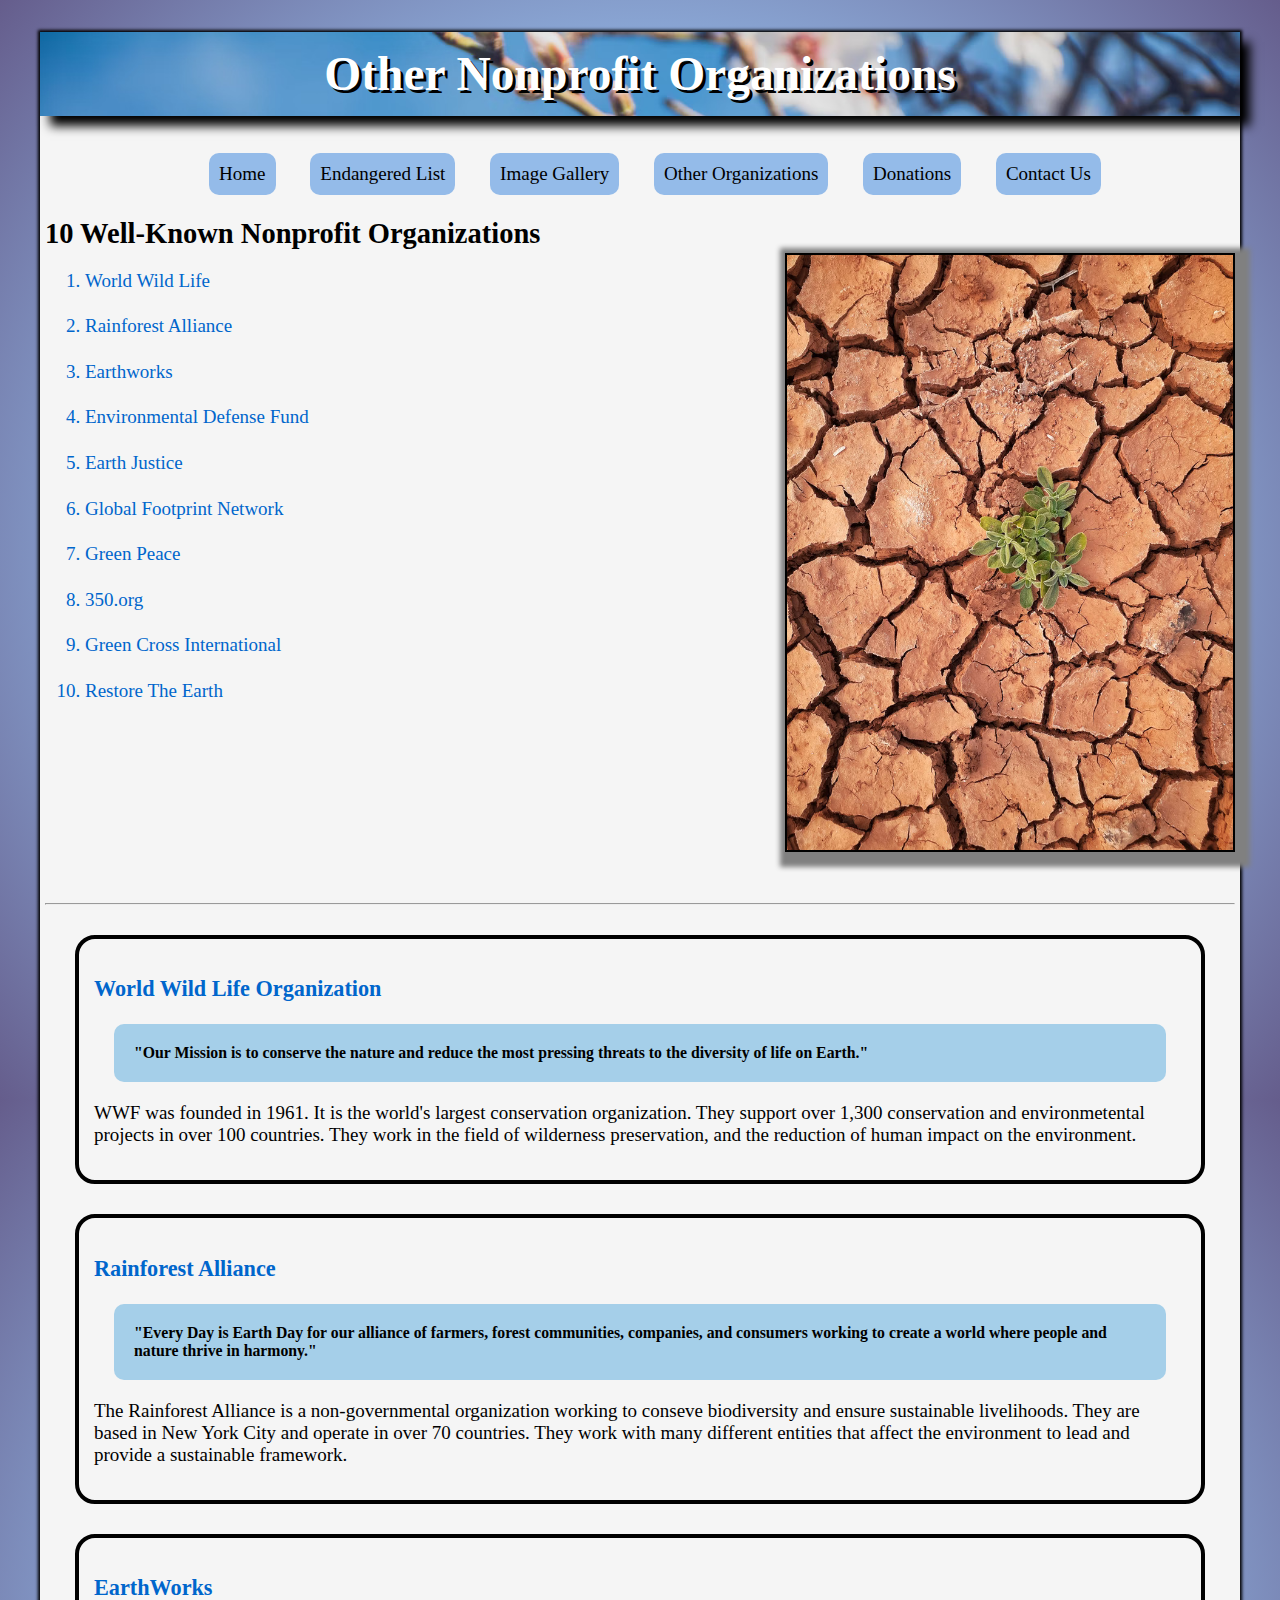
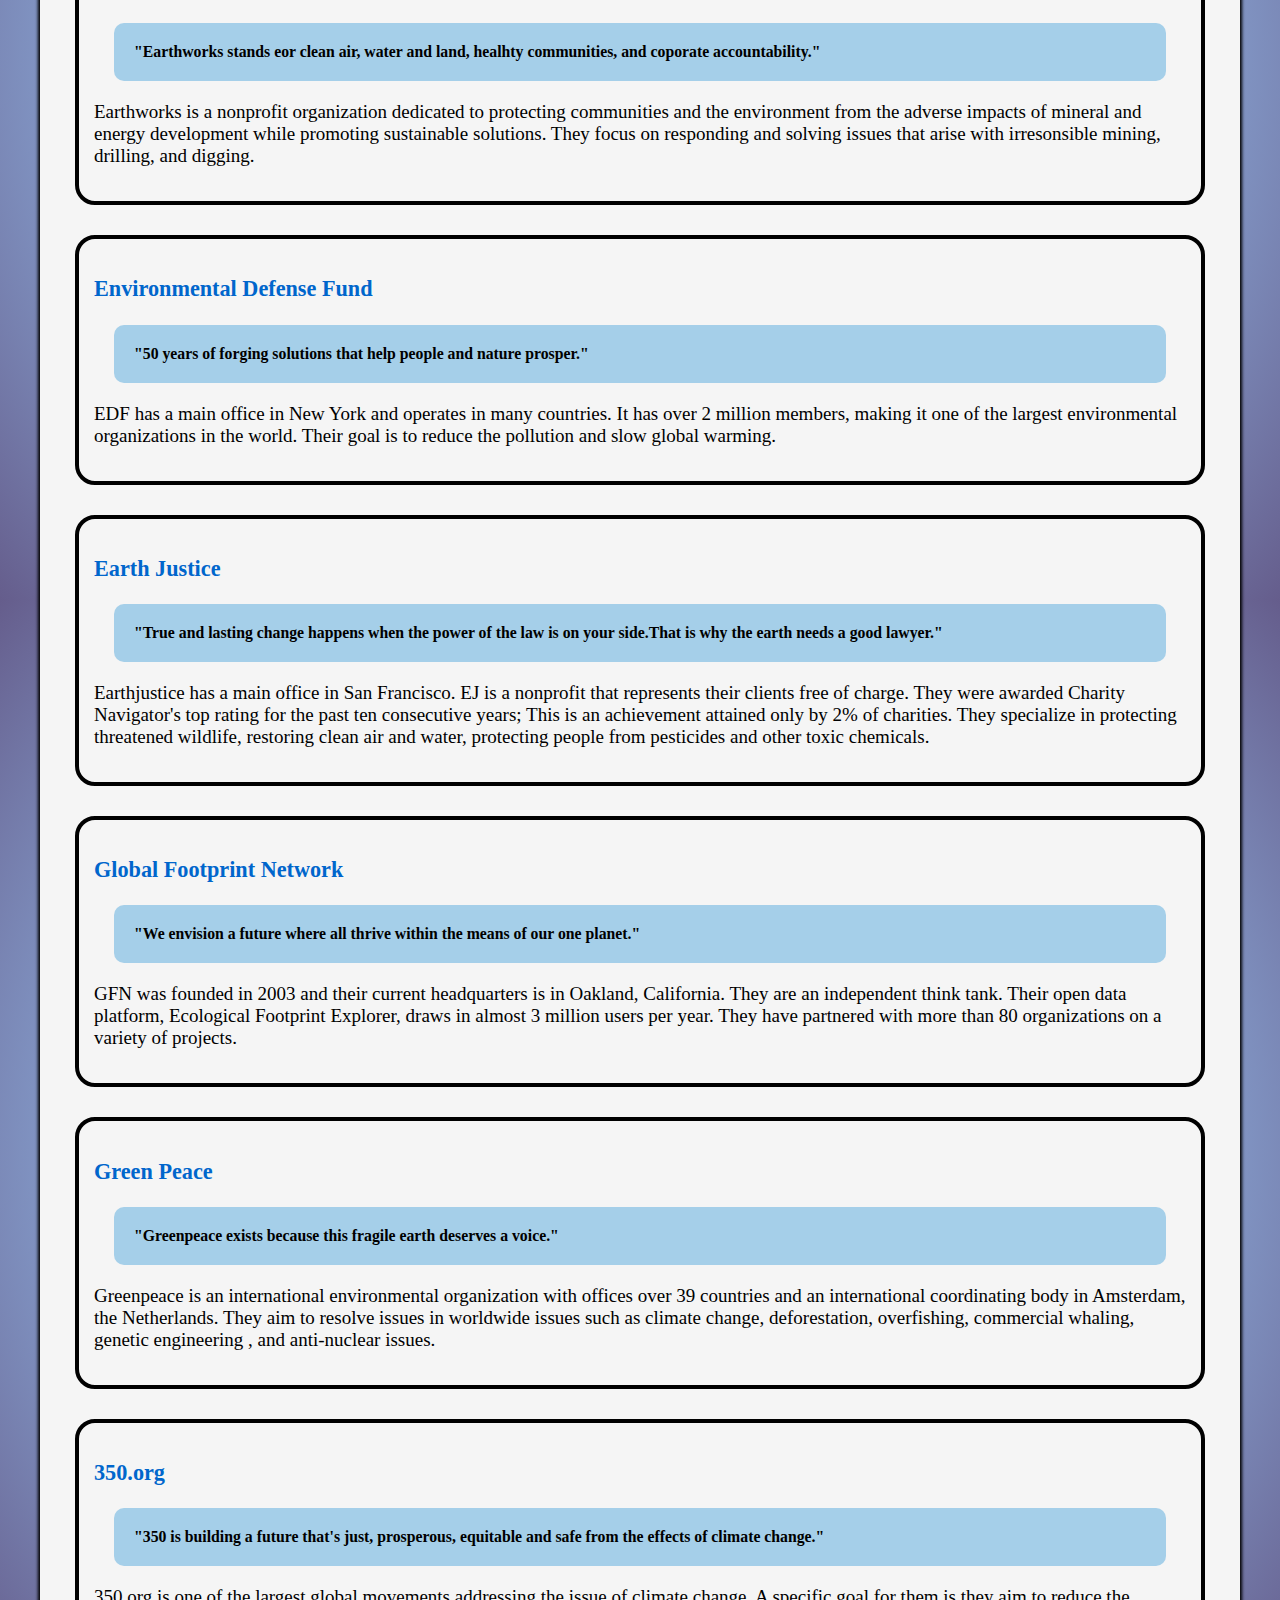
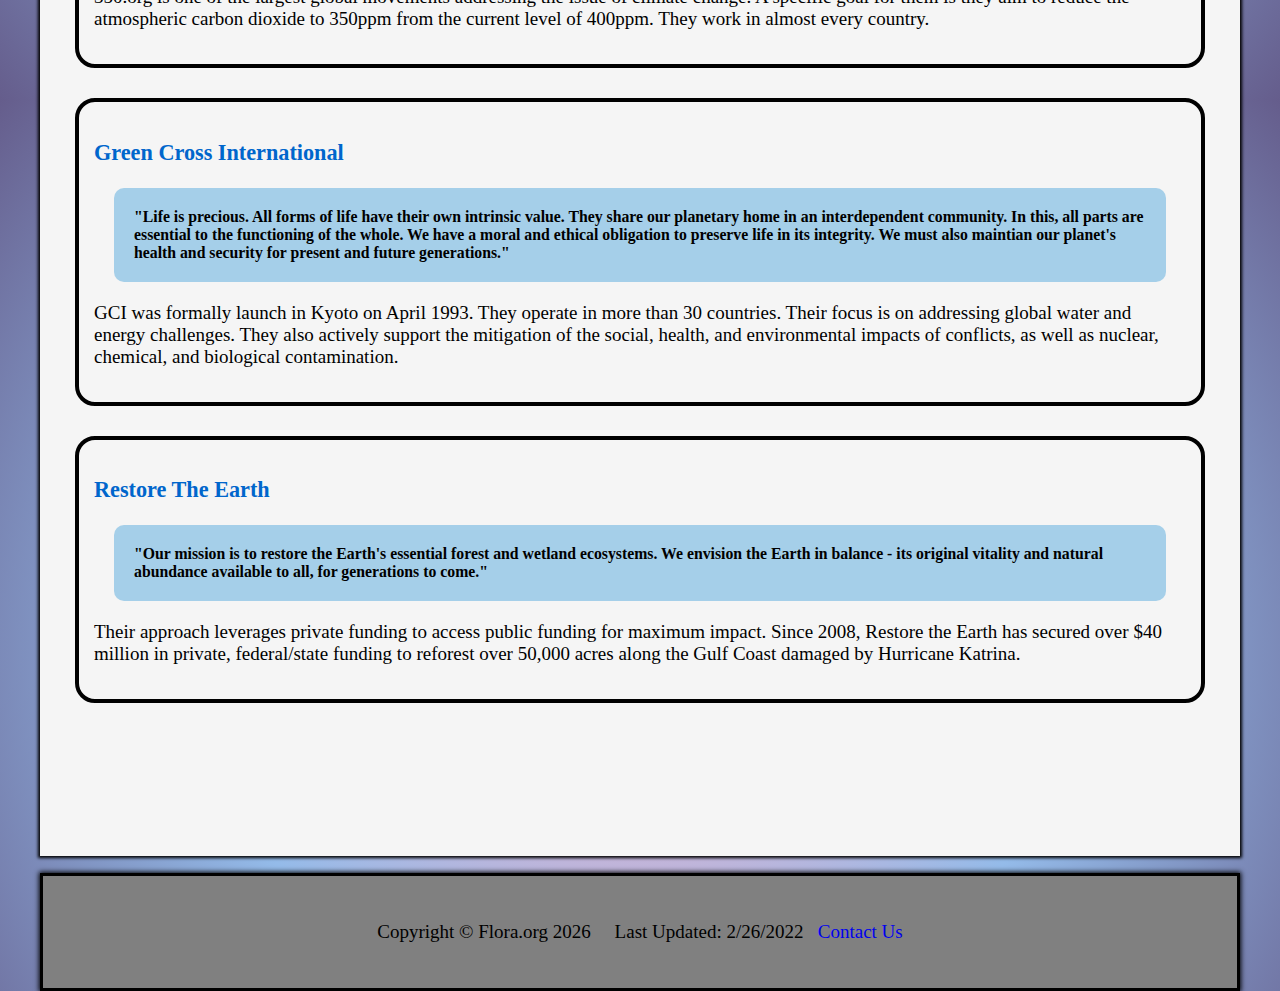
<file: subPages/otherorgs.html>
<!DOCTYPE html>
<html lang="en">
<head>
    <meta charset="UTF-8">
    <link href="/orglogo/logo.jpg" rel="icon" type="image/jpg">
    <meta name="viewport" content="width=device-width, initial-scale=1">
    <link href="/styles.css" rel="stylesheet">
    <link href="/orglogo/logo.jpg" rel="icon" type="image/jpg">
    <title>Other Nonprofit Organizations</title>
</head>
<body>
    <header>
        <h1 id="relatedorgs-header">Other Nonprofit Organizations</h1>

        <nav>
            <a href="/index.html">Home</a>
            <a href="endangered.html">Endangered List</a>
            <a href="imagegallery.html">Image Gallery</a>
            <a href="otherorgs.html">Other Organizations</a>
            <a href="donation.html">Donations</a>
            <a href="contacts.html">Contact Us</a>
            
        </nav>
    </header>

    <main>
        <div class="relatedorgs-flex"><a href="https://unsplash.com/photos/nJMUGwkqHqg" target="_blank">
            <img id="relatedorgs-image" src="/images/relatedorgs.jpg" alt="Image of a contrast between a cracked, dehydrated desert floor with a bright green plant growing" width="450">
        </a>

         <div class="relatedorgs-linklist">
             <h2 style="left: 10px;">10 Well-Known Nonprofit Organizations</h2> 
            <ol>
                <a href="#mission-statement1">
                    <li>World Wild Life</li>
                </a>
                &nbsp;
                <a href="#mission-statement2" >

                    <li>Rainforest Alliance</li>
                </a>
                &nbsp;
                <a href="#mission-statement3" >

                    <li>Earthworks</li>
                </a>
                &nbsp;
                <a href="#mission-statement4" >

                    <li>Environmental Defense Fund</li>
                </a>
                &nbsp;
                <a href="#mission-statement5">

                    <li>Earth Justice</li>
                </a>
                &nbsp;
                <a href="#mission-statement6">

                    <li>Global Footprint Network</li>
                </a>
                &nbsp;
                <a href="#mission-statement7">

                    <li>Green Peace</li>
                </a>
                &nbsp;
                <a href="#mission-statement8">

                    <li>350.org</li>
                </a>
                &nbsp;
                <a href="#mission-statement9">

                    <li>Green Cross International</li>
                </a>
                &nbsp;
                <a href="#mission-statement0">

                    <li>Restore The Earth</li>
                </a>
            </ol>
        </div></div>
<hr>
<div class="sections-wrapper">
                <section>
                <div id="mission-statement1">

                <a href="https://www.worldwildlife.org/" target="_blank">
                    <h3>World Wild Life Organization</h3>
                </a>
                
                    <h5>"Our Mission is to conserve the nature and reduce the most pressing threats to the diversity of life on Earth."</h5>
                </div>
                <p>WWF was founded in 1961. It is the world's largest conservation organization. They support over 1,300 conservation and environmetental projects in over 100 countries. They work in the field of wilderness preservation, and the reduction of human impact on the environment.</p>
            
            </section>

            <section>    
            <div id="mission-statement2">

                    <a href="https://www.rainforest-alliance.org/" target="_blank">
                        <h3>Rainforest Alliance</h3>
                    </a>
                
                    <h5>"Every Day is Earth Day for our alliance of farmers, forest communities, companies, and consumers working to create a world where people and nature thrive in harmony."</h5>
                    </div>
                    <p>The Rainforest Alliance is a non-governmental organization working to conseve biodiversity and ensure sustainable livelihoods. They are based in New York City and operate in over 70 countries. They work with many different entities that affect the environment to lead and provide a sustainable framework.</p>
            
            </section>

            <section>
            <div id="mission-statement3">

                <a href="https://earthworks.org/" target="_blank">
                    <h3>EarthWorks</h3>
                </a>
                
                    <h5>"Earthworks stands eor clean air, water and land, healhty communities, and coporate accountability."</h5>
                </div>
                <p>Earthworks is a nonprofit organization dedicated to protecting communities and the environment from the adverse impacts of mineral and energy development while promoting sustainable solutions. They focus on responding and solving issues that arise with irresonsible mining, drilling, and digging.</p>
            
            </section>

            <section>
            <div id="mission-statement4">

            

                <a href="https://www.edf.org/" target="_blank">
                    <h3>Environmental Defense Fund</h3>
                </a>
                
                    <h5>"50 years of forging solutions that help people and nature prosper."</h5>
                </div>
                <p>EDF has a main office in New York and operates in many countries. It has over 2 million members, making it one of the largest environmental organizations in the world. Their goal is to reduce the pollution and slow global warming.</p>
            
            </section>

            <section>
            <div id="mission-statement5">

            

                <a href="https://earthjustice.org/" target="_blank">
                    <h3>Earth Justice</h3>
                </a>
                
                    <h5>"True and lasting change happens when the power of the law is on your side.That is why the earth needs a good lawyer."</h5>
                </div>
                <p>Earthjustice has a main office in San Francisco. EJ is a nonprofit that represents their clients free of charge. They were awarded Charity Navigator's top rating for the past ten consecutive years; This is an achievement attained only by 2% of charities. They specialize in protecting threatened wildlife, restoring clean air and water, protecting people from pesticides and other toxic chemicals.</p>
            
            </section>

            <section>
            <div id="mission-statement6">

            

                <a href="https://www.footprintnetwork.org/" target="_blank"
                ><h3>Global Footprint Network</h3>
            </a>
                
                    <h5>"We envision a future where all thrive within the means of our one planet."</h5>
                </div>
                <p>GFN was founded in 2003 and their current headquarters is in Oakland, California. They are an independent think tank. Their open data platform, Ecological Footprint Explorer, draws in almost 3 million users per year. They have partnered with more than 80 organizations on a variety of projects.</p>
            
            </section>

            <section>
            <div id="mission-statement7">

            

                <a href="https://www.greenpeace.org/usa/" target="_blank">
                    <h3>Green Peace</h3>
                </a>
                
                    <h5>"Greenpeace exists because this fragile earth deserves a voice."</h5>
                </div>
                <p>Greenpeace is an international environmental organization with offices over 39 countries and an international coordinating body in Amsterdam, the Netherlands. They aim to resolve issues in worldwide issues such as climate change, deforestation, overfishing, commercial whaling, genetic engineering , and anti-nuclear issues.</p>
            
            </section>

            <section>
            <div id="mission-statement8">

            

                <a href="https://350.org/" target="_blank">
                    <h3>350.org</h3>
                </a>
                
                    <h5>"350 is building a future that's just, prosperous, equitable and safe from the effects of climate change."</h5>
                </div>
                <p>350.org is one of the largest global movements addressing the issue of climate change. A specific goal for them is they aim to reduce the atmospheric carbon dioxide to 350ppm from the current level of 400ppm. They work in almost every country.</p>
            
            </section>

            <section>
            <div id="mission-statement9">

            

                <a href="https://www.gcint.org/" target="_blank">
                    <h3>Green Cross International</h3>
                </a>
                
                    <h5>"Life is precious. All forms of life have their own intrinsic value. They share our planetary home in an interdependent community. In this, all parts are essential to the functioning of the whole. We have a moral and ethical obligation to preserve life in its integrity. We must also maintian our planet's health and security for present and future generations."</h5>
                </div>
                <p>GCI was formally launch in Kyoto on April 1993. They operate in more than 30 countries. Their focus is on addressing global water and energy challenges. They also actively support the mitigation of the social, health, and environmental impacts of conflicts, as well as nuclear, chemical, and biological contamination.</p>
            
            </section>

            <section>
            <div id="mission-statement0">

            

                <a href="https://restoretheearth.org/" target="_blank">
                    <h3>Restore The Earth</h3>
                </a>
                
                    <h5>"Our mission is to restore the Earth's essential forest and wetland ecosystems. We envision the Earth in balance - its original vitality and natural abundance available to all, for generations to come."</h5>
                </div>
                <p>Their approach leverages private funding to access public funding for maximum impact. Since 2008, Restore the Earth has secured over $40 million in private, federal/state funding to reforest over 50,000 acres along the Gulf Coast damaged by Hurricane Katrina.</p>
            
            </section>

            
        </div>

    </div>

    </main>

    <div class="footer"><footer>Copyright &copy; Flora.org <span id="currentYear"></span> &nbsp;&nbsp;&nbsp; Last Updated: 2/26/2022 &nbsp;&nbsp;<a href="/subPages/contacts.html" style="text-decoration:none;">Contact Us</a></footer></div>


    <script>
        var date = new Date();
        var year = date.getFullYear();
        document.getElementById('currentYear').innerHTML = year; 
    </script>

</body>
</html>
</file>
<file: styles.css>
* {
    box-sizing: border-box;
    /* outline: 3px solid red; */
}


html {
    /* background-color:#655d8c; */
    background-image: radial-gradient(circle, #eeaeca, #94bbe9, #655d8c);
    height: 1100px;
    scroll-behavior: smooth;
    
}
 

.wrapper, body {
    font-family: Georgia, 'Times New Roman', Times, serif;
    font-size: 19px;
    background-color: whitesmoke;
    max-width: 1200px;
    margin: auto auto;
    box-shadow: 0px 0px 3px 2px ;
    position: relative;
    
}


#header, #contacts-header, #relatedorgs-header {
    background-image: url(/images/banner.jpg), url(/images/banner.jpg);
    color: white;
    font-size: 2.5em;
    background-size: cover;
    background-clip: border-box;
    text-align: center;
    padding: 15px;
    max-width: 1200px;
    box-shadow: 10px 10px 10px black;
    position: relative;
    text-shadow: 3px 3px black;
}


nav {
    text-align: center;
    
}


nav a {
    margin-left: 30px;
    text-decoration: none;
    color: rgb(0, 0, 0);
    /* background-color: #567faf; */
    background-color: #94bbe9;
    padding: 10px;
    border-radius: 10px;
    margin-top: 5px;
    display: inline-block;
}

nav a:hover {
    background-color: hsl(23, 64%, 66%);
    color: white;
}


main {
    max-width: 1200px;
    padding: 5px;
    position: relative;
}


.main-content {
    line-height: 2em;
    width: 65%;
    margin: 20px;
    margin-top: 0px;
    float: left;
   font-size: 21px;
} 


.sidebar {
    display: inline-block;
    position: relative;
    line-height: 2em;
    width: 30%;
    margin-bottom: 50px;  
    top: 20px;
}


#sidebar-image {
    width: 100%;
    box-shadow: 5px 5px 5px black;
    border: 1px solid black;
}


#sidebar-text {
    margin-top: 40px;
    padding: 10px;
    border: 2px dashed #562a0a;
    text-align: center;
    font-style: italic;  
    position: relative;
    right: 0;
}


#artist-link {
    display: block;
    font-weight: bold;
    font-style: normal; 
}

.donation-btn button {
    padding: 10px;
    font-size: 1.0em;

}

.donation-btn button a:hover, .donation-btn button:hover {
    color: rgb(238, 157, 6);
    background-color: #567faf;
}

.footer, .contacts-footer, #otherorgs-footer {
    position: relative;
    top: 135px;
    bottom: 0px;
    padding: 45px;
    width: 100%;
   max-width: 1200px;
    text-align: center;
    /* background-color: #f5852c; */
    background-color: gray;
    border: 3px solid rgb(0, 0, 0);
    clear: both;
    box-shadow: 0 0 5px 1px;
}


/* Contacts page-specific styles START */

.contacts-main {
    display: inline;
    line-height: 3.6em;
    font-family: Georgia, 'Times New Roman', Times, serif;
    font-weight: 200;
    font-size: 1.02em;
}

.contacts.main h3{
    float: left;
    width: 20px;
}

.contacts-links a {
    text-decoration: none;
    font-weight: 150;
}

#contacts-hours {
    text-indent: 2em;
    font-weight: lighter;
    margin: 0;
    
}

#contacts-image {
    display: inline;
    float: right;
    margin: 40px;
    border: 2px solid black;
    box-shadow: 5px 5px 5px black;
}

/* Contacts page-specific styles END */

/* Related Nonprofit orgs. page-specific styles START */

#relatedorgs-image {
    float: right;
    margin-top: 30px;
    border: 2px solid black;
    box-shadow: 5px 5px 5px 10px gray;

}

.relatedorgs-linklist {
    margin-bottom: 200px;
    margin-top: 10px;
    line-height: 1.2em;
    text-decoration: none;
}

.relatedorgs-linklist a, .sections-wrapper a {
    text-decoration: none;
    color: #0066cc;
}

.relatedorgs-linklist a:visited, .sections-wrapper a:visited {
    text-decoration: none;
    color: rgba(87, 13, 87, 0.733);
    font-weight: bold;
}

.sections-wrapper section {
    border: 4px solid black;
    margin: 30px;
    padding: 15px;
    border-radius: 20px;
}

.sections-wrapper h5 {
    background-color: hsl(203, 61%, 78%);
    margin: 20px;
    padding: 20px;
    border-radius: 10px;
}

#otherorgs-footer {
    position: relative;
    bottom: 0;

    margin-top: 200px;
}

/* Related Nonprofit orgs. page-specific styles END */

/* Media styles for HOME page START */

@media only screen and (max-width: 480px) {
    nav a {
        display: grid;
        margin: 1px 15px;
        margin-left: auto;
        margin-right: auto;
        border-radius: 0;
        background-color: #94bbe9;
    }
    nav {
        width: 100%;
        margin-left: auto;
        margin-right: auto;
        
    }

    body, main {
        margin: 0 0;
    }

    #header {
        box-shadow: none;
        margin-top: .03em;
        border-bottom: 1px solid black;
        margin-bottom: 10px;
        font-size: 1.9em;
    }

    .main-content {
        width: 95%;
        margin-left: 3px;
    }

    br {
        display: none;
    }

   
    #sidebar-text, #sidebar-image {
        display: inline-block;
        width: 85vw;
        height: auto;
    }

    .sidebar {
        max-width: 90vw;
        margin: auto auto;
    }

    .donation-btn {
        font-size: small;
    }



    }
/* Media styles for HOME page END */

/* Media styles for OTHERORGS page START */

@media only screen and (max-width: 480px) {

    #relatedorgs-header {
        box-shadow: none;
        margin-top: .03em;
        border-bottom: 1px solid black;
        margin-bottom: 10px;
        font-size: 2em;
    }

    #relatedorgs-image {
        width: 80vw;
        bottom: 10px;
        box-shadow: 0 0 3px 4px gray;
    }

    .relatedorgs-flex {
        display: flex;
        flex-direction: column;
    }

    .relatedorgs-linklist  {
        order: -1;
        margin-bottom: 0;
    }

    hr {
        margin-top: 30px;
    }

    .sections-wrapper {
        width: 95vw;
        height: auto;
    }
}

/* Media styles for OTHERORGS page END */

/* Media styles for CONTACT US page START */

@media only screen and (max-width: 480px) {

    #contacts-header {
        box-shadow: none;
        margin-top: .03em;
        border-bottom: 1px solid black;
        margin-bottom: 10px;
        font-size: 2em;
    }

    #contacts-image {
        width: 80vw;
        bottom: 10px;
        box-shadow: 0 0 3px 4px gray;
    }

    .contacts-flex {
        display: flex;
        flex-direction: column;
    }

    .contacts-main {
        order: -1;
    }

    .contacts-main h3 {
        font-size: larger;
        line-height: 2em;
    }

    .contacts-links li a{
        line-height: 0em;
    }

    .contacts-links {
        line-height: 3em;
        font-weight: 150;
    }
}
/* Media styles for CONTACT US page END */

@media only screen and (max-width: 1000px) and (min-width: 481px) {

    nav {
        display: grid;
        grid-template-columns: 1fr 1fr 1fr;
        grid-template-rows: auto;
        
    }

    nav a {
        width: 80%;
        justify-content: center;
        align-items: center;
    }

    .main-content {
        width: 95%;
        margin-left: 5px;
    }

    #sidebar-text, #sidebar-image {
        max-width: 180%;
        width: 220%;
        height: auto;
    }

    .sidebar {
        position: relative;
        float: none;
        
    }

    .relatedorgs-linklist h2 {
        line-height: 1em;
    }

    .relatedorgs-flex {
        display: flex;
        flex-direction: row;
        flex-wrap: wrap;
        
    }

    .relatedorgs-linklist {
        order: -1;
        margin-bottom: 10px;
    }

    hr {
        margin-top: 20px;
    }

    #relatedorgs-image {
        height: 90%;
    }
}

@media only screen and (max-width: 808px) and (min-width: 588px) {

    .contacts-flex {
        display: flex;
        flex-direction: column;
    }
}

@media only screen and (max-width: 999px) and (min-width: 482px) {
    
    .sidebar {
        float: none;
        display: inline-block;
        width: 100%;
    }

    #sidebar-image, #sidebar-text {
        width: 55vw;
        float: right;
        margin-right: 7vw;
    }
}

/* Endagered List page-specific styles START */

#endangeredlist-p {
    line-height: 1.8em;
    font-size: 1.2em;
    max-width: 75vw;
    margin-left: 15px;
}

.endangeredlist-grid {
    display: grid;
    grid-template-columns: 2fr 1fr;
    grid-template-rows: auto;
    column-gap: 1em;
    
}

.endangered-sidebar img {
    width: 100%;
    border-radius: 10px;
    
}

.endangered-sidebar figure {
    position: sticky;
    top: 10vh;
}

dt {
    font-family: Arial, Helvetica, sans-serif;
    font-weight: bold;
    font-size: 23px;
    margin-left: 15px;
}

dd {
    font-family:'Gill Sans', 'Gill Sans MT', Calibri, 'Trebuchet MS', sans-serif;
    font-size: 22px;
}

.endangeredlist-main-pic img{
    width: auto;
    height: 55vh;
    border-radius: 3px;
}

.endangered-sidebar figcaption {
    padding: 20px;
    line-height: 1.4em;
    font-family:'Courier New', Courier, monospace;
    font-weight: 500;
}

.endangered-main-grid {
    display: grid;
    grid-template-columns: 75% 25%;
    padding-bottom: 10px;
}

.endangered-adspace {
    background-color:hsl(203, 61%, 78%);
    border-radius: 5px;
}

.endangered-adspace h1{
    font-size: 100%;
    padding: 10px;
    text-align: center;
    
}

/* Endagered List page-specific styles END */

/* Endagered List device-specific styles START */

@media only screen and (max-width: 1100px) and (min-width: 500px) {

    
    .endangeredlist-main-pic img {
        width: 90vw;
        height: auto;
    }

    .footer {
        position: relative;
    }

    #header {
        font-size: 2.5em;
        
    }

    .endangered-main-grid {
        width: 95vw;
    }
}

@media only screen and (max-width: 500px) {

    .endangeredlist-main-pic img {
        width: 90vw;
        height: auto;
    }

    .endangered-sidebar img {
        height: 45vh;
        width: auto;
    }

    .endangered-sidebar {
        display: block;
        
    }

    .endangeredlist-grid {
        display: grid;
        grid-template-columns: 100%;
    }

    #endangeredlist-p {
        font-size: 20px;
        width: 100vw;
    }
}

@media only screen and (max-width: 480px) {

    dt, dd {
        margin-bottom: 20px;
        padding-right: 7px;
    }
}

@media only screen and (max-width: 1101px) {
    .endangered-adspace {
        display: none;
    }
}

/* Endagered List device-specific styles END */

/* Donations Page-specific styles START */

.table {
    margin: 30px 10px;
    display: inline-block;
    margin-bottom: 20px;
}

.volunteer-link h3 {
    text-align: center;
    padding-right: 10%
}

.table {
    width: 100%;
    text-align: center;
    margin-left: auto;
    margin-right: auto;
}

.table table {
    display: inline-block;
    border-collapse: separate;
    border-spacing: 0 5px;
    
}

table th, table td {
    border: none;
    padding: 13px;
    margin-bottom: 10px;
    width: 27%;
}

table td {
    text-align: center;
    padding-left: 5px;
    padding-right: 5px;
}

table tr:nth-of-type(even) {
    background: rgba(112, 173, 189, .4);
}
table tr:nth-of-type(odd) {
    background: rgba(128, 128, 128, .4);
}
table th {
    background-color: rgba(82, 76, 112, .7);
    padding: 10px;
}

table caption {
    font-size: 25px;
    margin: 5px;
    font-weight: 100;
}

.donation-form {
    background-color: hsl(0, 0%, 83%);
    margin-bottom: 100px;
    max-width: 70%;
}

.pay-button {
    background-color: rgba(0, 131, 192, 0.582);
    padding: 15px;
    border-radius: 10px;
    margin: 20px;
}

#pay {
    margin-top: 5px;
}

legend {
    text-align: center;
    font-size: 30px;
}

fieldset {
    padding-bottom: 40px;
}

#comments-submit, #comments-reset {
    font-size: 17px;
}

.details {
    display: none;
}

.volunteer-table {
    text-align: center;
    width: 100%;
    margin-top: 30px;
}

.comment-link {
    text-decoration: none;
    padding: 25px;
   float: right;
}

.comments-section {
    margin-left: 20px;
}

#full-list {
    display: block
}

#more {
    color: #0066cc;
    cursor: pointer;
    margin-left: 14%;
}

.volunteer-table th  {
    width: 28%;
}

#donate-img {
    width: 35%; 
    height: 35%; 
    border-radius: 20px;
}

.donation-grid {
    display: flex;
    gap: 40px;
    
    padding: 10px;
}


/* Donations Page-specific styles END */

/* Image Gallery Page-specific styles START */

.video-intro {
    text-align: center;
    border: 3px groove black;
    background-color: hsl(35, 54%, 88%);
    margin-top: 25px;
}

.video-intro h2 {
    font-family: 'Courier New', Courier, monospace;
    font-size: 30px;
}

.video-intro video {
    border-radius: 30px;
    padding: 2px;
    margin-bottom: 10px;
    max-width: 285px;
}



.image-gallery-grid {
    display: grid;
    grid-template-columns: 1fr 1fr 1fr;
    gap: 40px;
    row-gap: 70px;
    align-items: center;
    justify-content: center;
    background-color: antiquewhite;
    padding: 5px;
    padding-top: 20px;
    border-top: dashed black;
    border-bottom: dashed black;
    padding-bottom: 20px;
}

.image-gallery-grid img {
    width: 100%;
    border-radius: 5px;
}

#imagegallery-h2 {
    text-align: center;
    font-family: 'Courier New', Courier, monospace;
    font-size: 40px;
    margin-top: 50px;

}

.img-gallery-top {
    text-align: center;
    margin-top: 30px;
    font-family:'Courier New', Courier, monospace;
    font-size: 25px;
    font-weight: 900;
    
}

.image-gallery-grid img:hover {
    transition: .30s ease-in;
    padding: 5px;
    outline: 3px solid rgb(119, 62, 73);
    border: inset;
    box-shadow: 0px 0px 5px 5px;
}

/* Image Gallery Page-specific styles END */


/* Image Gallery Media-specific styles START */

@media only screen and (max-width:1187px) {

    .video-intro {
        max-width: 80%;
        margin-left: auto;
        margin-right: auto;
    }

}

@media only screen and (max-width:920px) {

    .image-gallery-grid {
        grid-template-columns: 1fr 1fr;
        gap: 10px;
    }

    .img-gallery-grid img {
        width: 30%; 
    }
}

@media only screen and (max-width:385px) {

    .intro-vids-flex video{
        width: 100%;
    }
    
}






























/* Image Gallery Media-specific styles END */

/* Donations page Media-specific styles START */

@media only screen and (max-width:637px) {

    .comments-grid textarea {
        max-width: 90vw;
    }

}

@media only screen and (max-width:1197px) {

    .donation-grid {
        display: flex;
        flex-direction: column;
        gap: 2px;
    }

    #donate-img {
        margin-right: 10px;
        align-self: center;
        width: 40%;
        display: flex;
        flex: 20em;
        width: 35em;
        
    }

    .donation-form fieldset {
        width: 90vw;
        
    }

    .donation-form {
        max-width: 90%;
        margin-right: auto;
        margin-left: auto;
        margin-bottom: 5px;
    }

   #donate-img {
       display: none;
   }

   #hidden-donate-img {
       max-width: 75%;
       margin-right: auto;
       margin-left: auto;
       margin-top: 20px;
       border-radius: 20px;
   }
}

@media only screen and (max-width:818px) {

    .donation-form fieldset {
        display: grid;
       border: none;
    }

    .pay-button {
        width: 70%;
        text-align: center;
        margin-left: auto;
        margin-right: auto;
    }

    .donation-grid {
        display: block !important;
    }

    #hidden-donate-img {
        margin-left: 65px;
    }
}

@media only screen and (min-width:1197px) {
    #hidden-donate-img {
        display: none;
    }
}

@media only screen and (max-width:677) {
    
    #donate-img img{
        display: none;
    }
}

@media only screen and (max-width:343) {

    table td {
        padding: 3px;
    }
}
/* Donations page Media-specific styles END */
</file>
